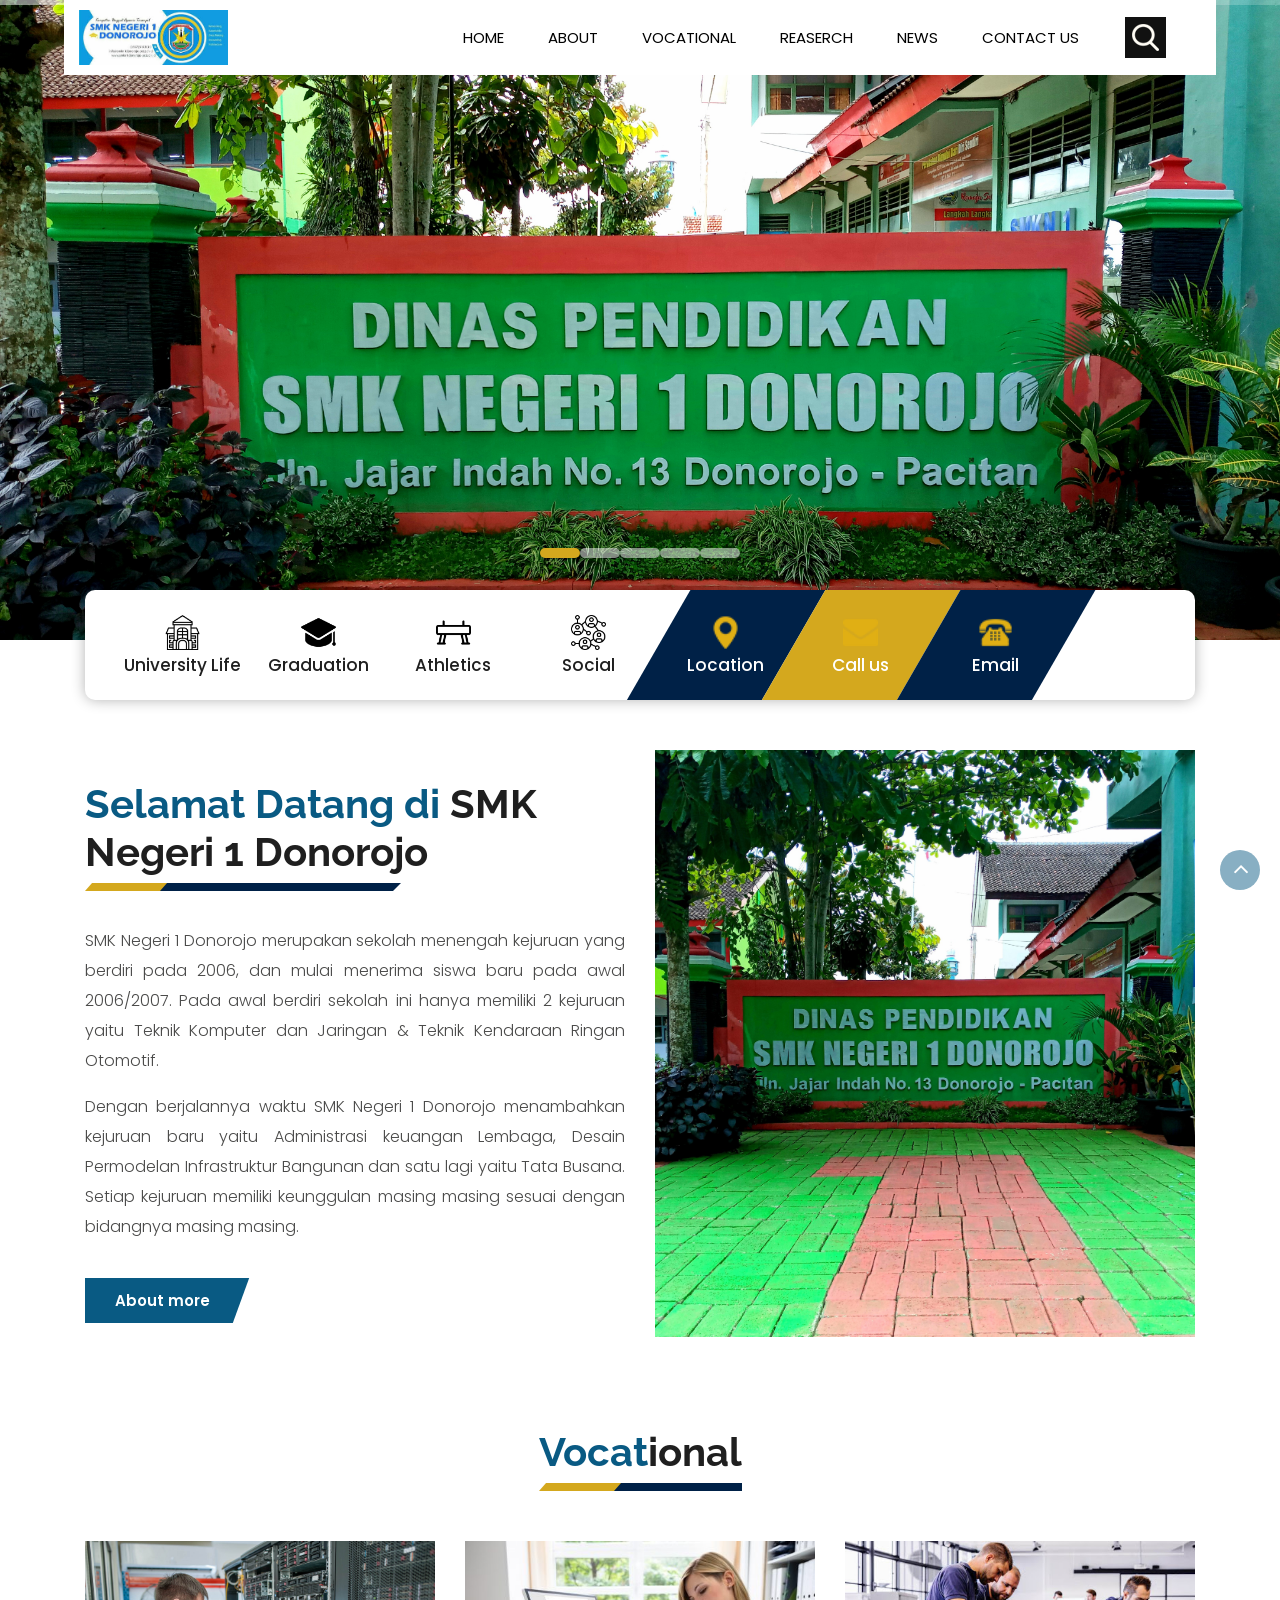
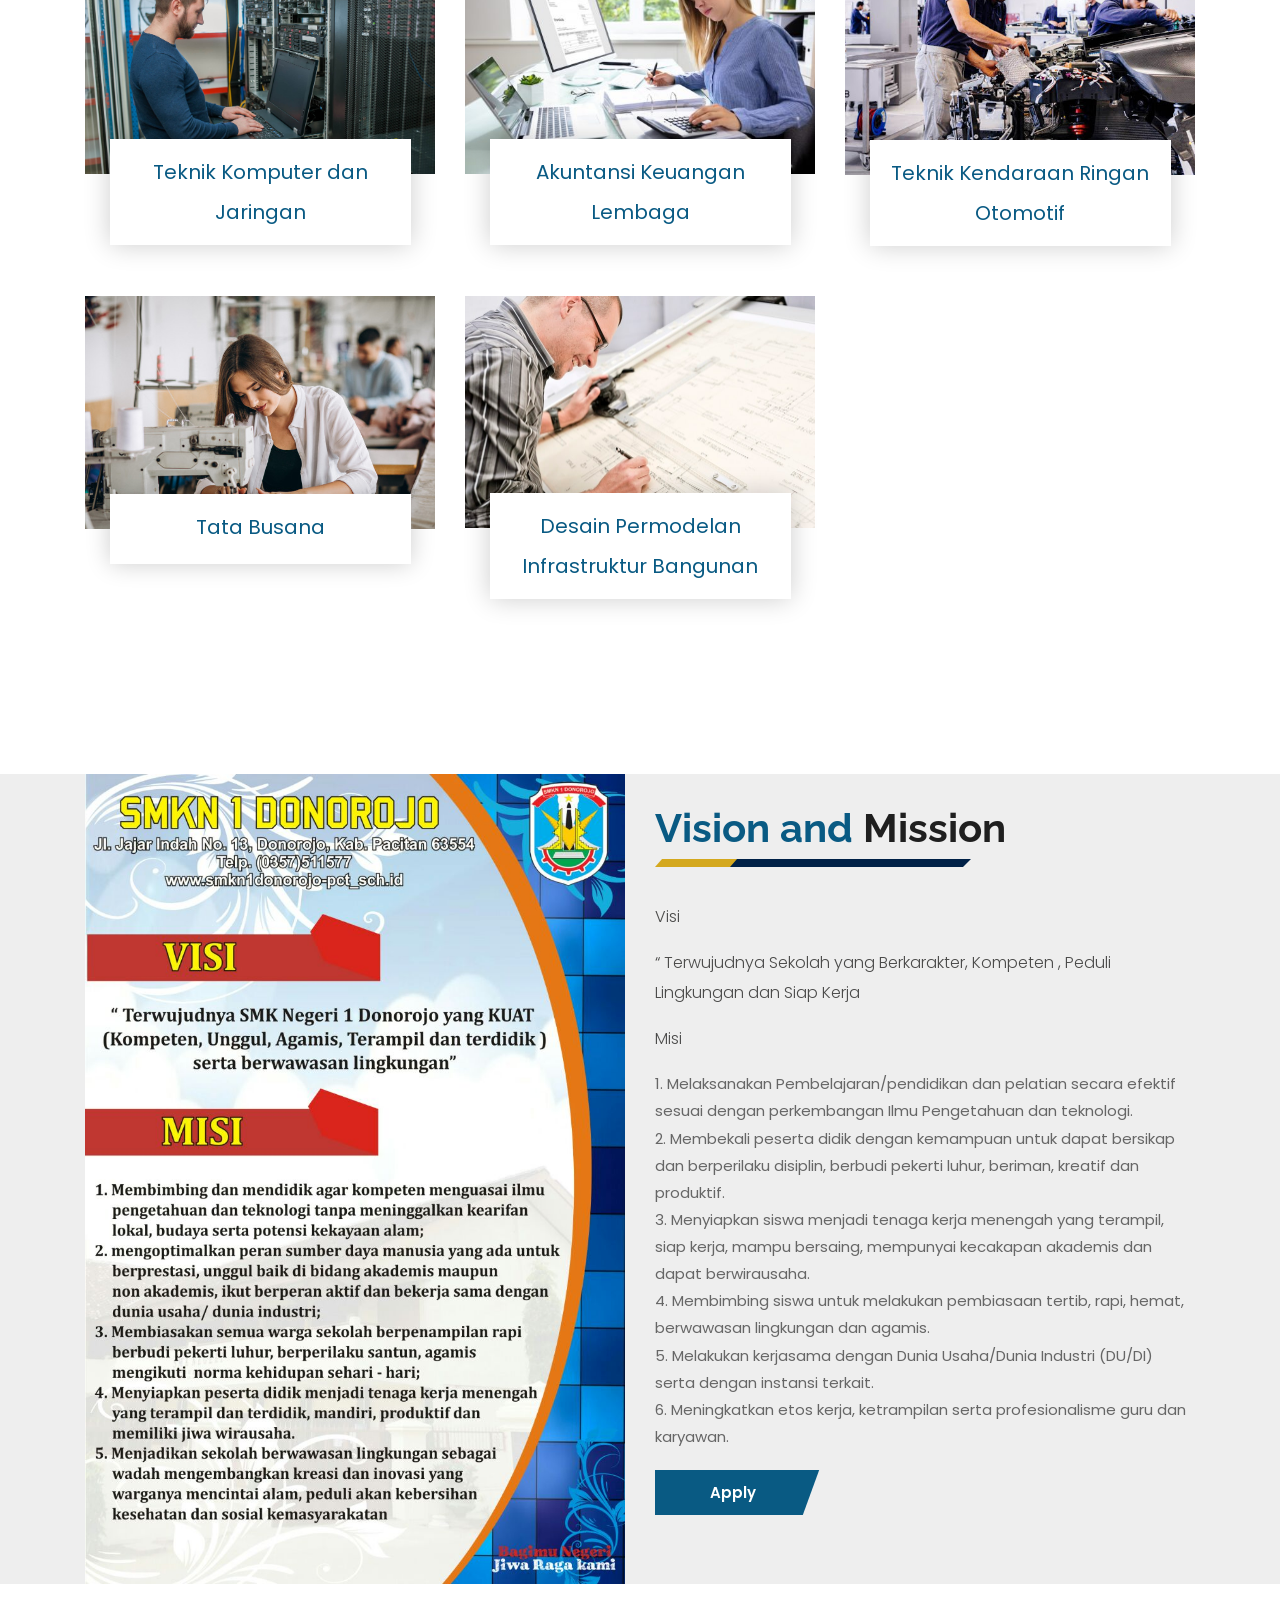
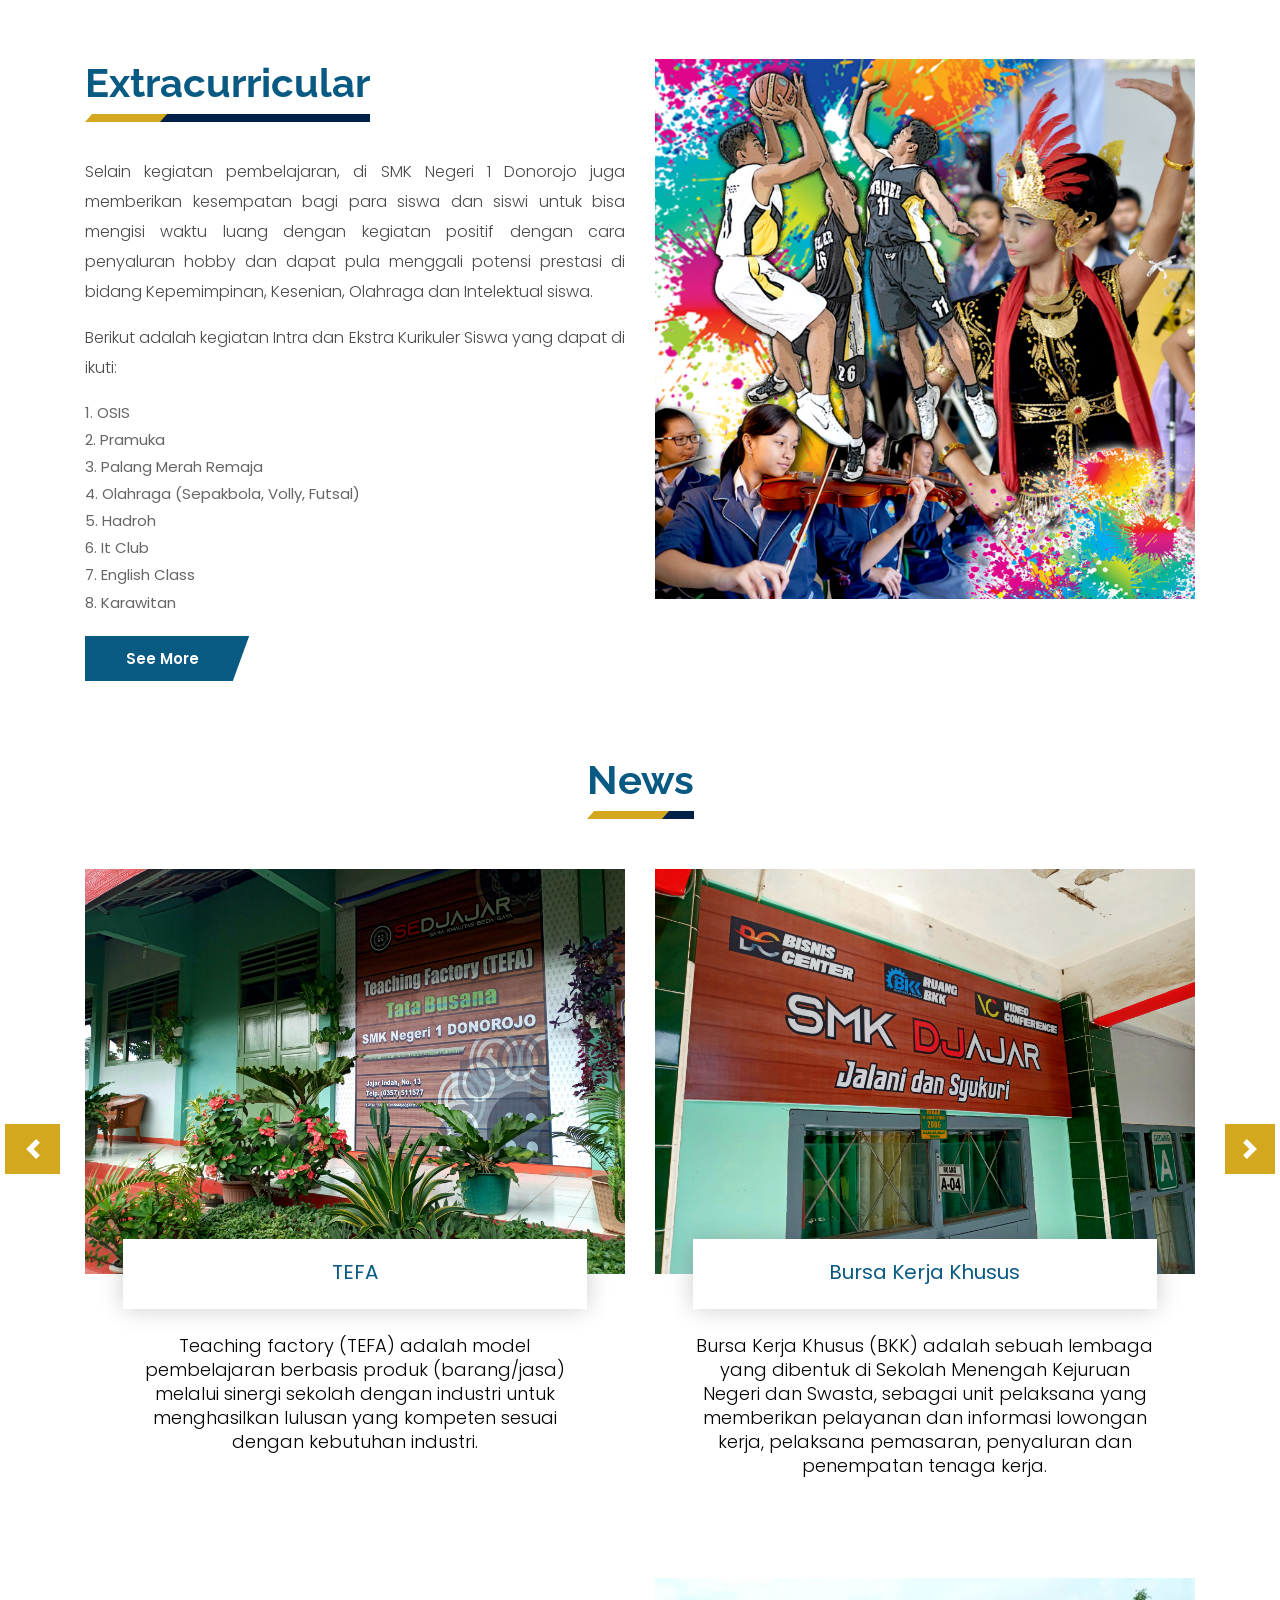
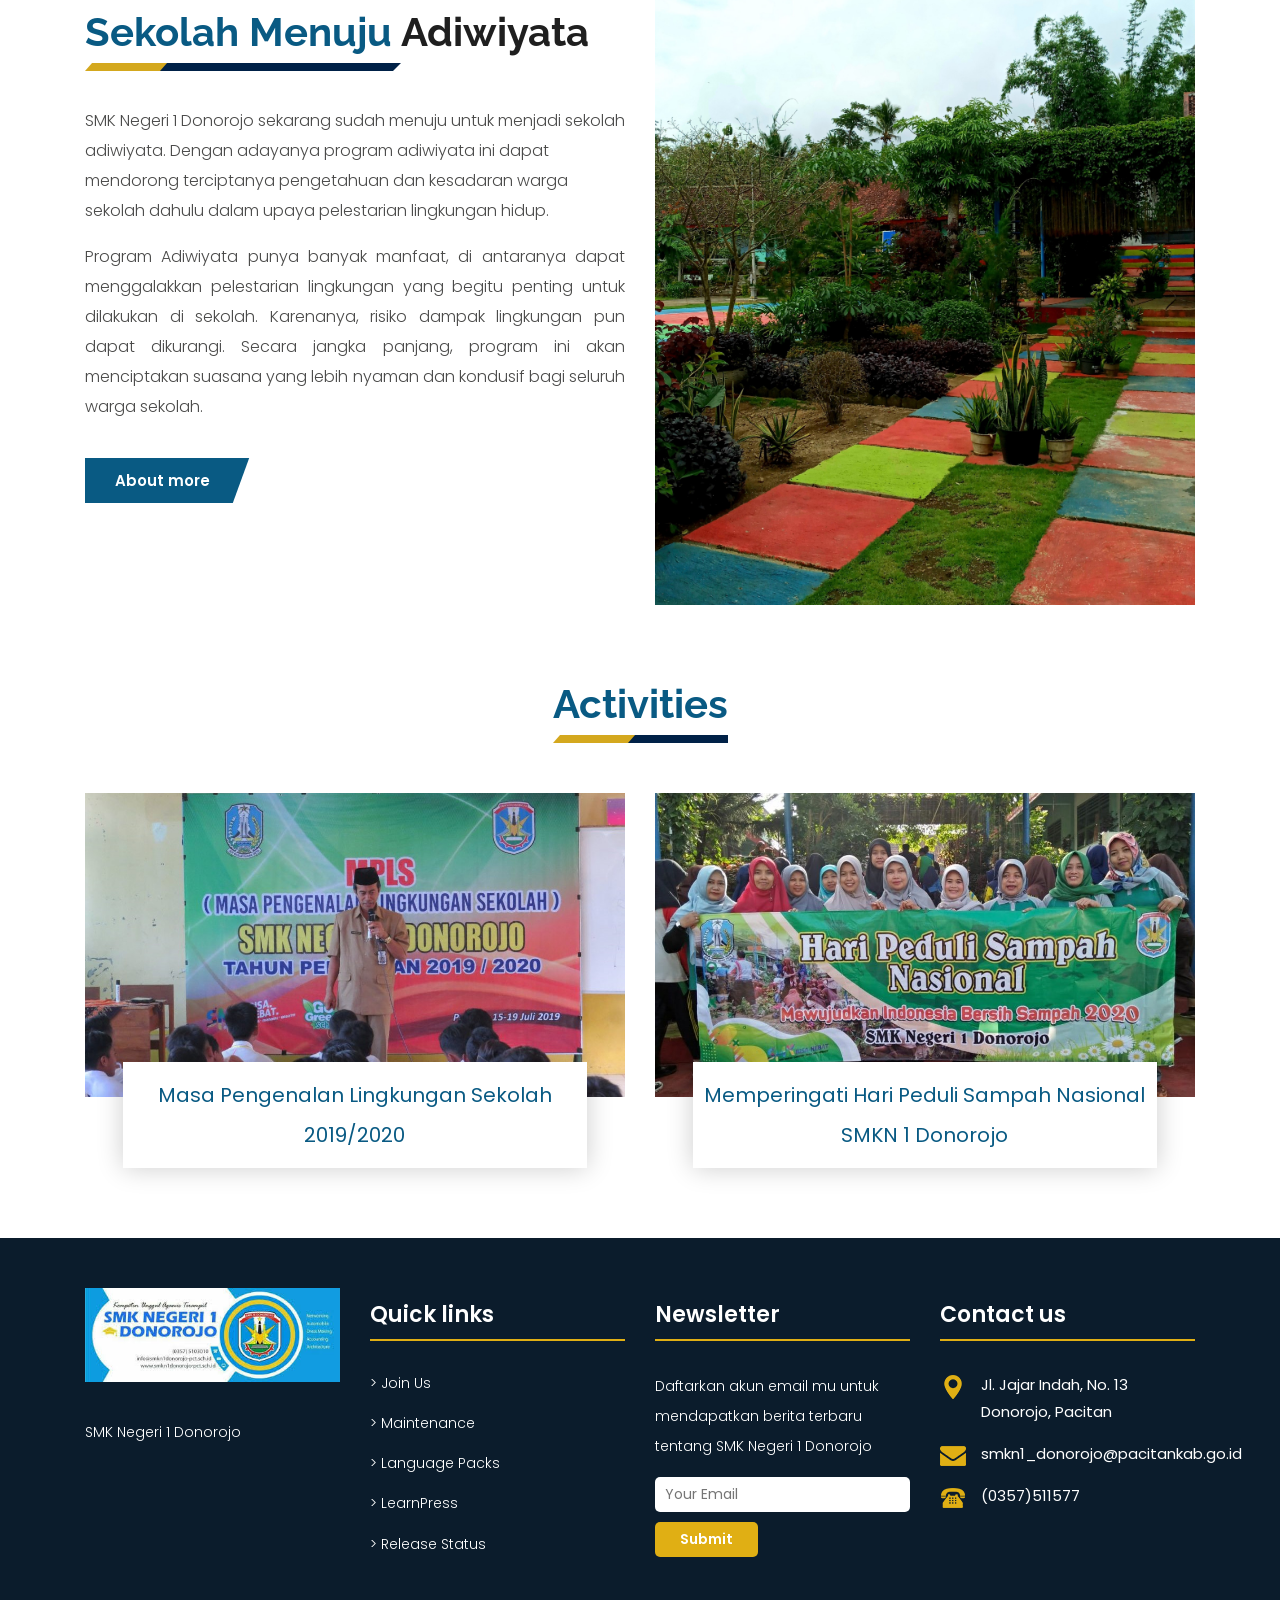
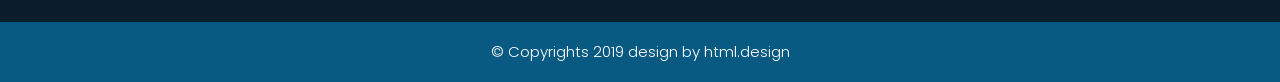
<file: index.html>
<!DOCTYPE html>
<html lang="en">
<!-- Basic -->

<head>
    <meta charset="utf-8">
    <meta http-equiv="X-UA-Compatible" content="IE=edge">

    <!-- Mobile Metas -->
    <meta name="viewport" content="width=device-width, minimum-scale=1.0, maximum-scale=1.0, user-scalable=no">

    <!-- Site Metas -->
    <title>SMK Negeri 1 Donorojo</title>
    <meta name="keywords" content="">
    <meta name="description" content="">
    <meta name="author" content="">

    <!-- Site Icons -->
    <link rel="shortcut icon" href="#" type="image/x-icon" />
    <link rel="apple-touch-icon" href="#" />

    <!-- Bootstrap CSS -->
    <link rel="stylesheet" href="css/bootstrap.min.css" />
    <!-- Pogo Slider CSS -->
    <link rel="stylesheet" href="css/pogo-slider.min.css" />
    <!-- Site CSS -->
    <link rel="stylesheet" href="css/style.css" />
    <!-- Responsive CSS -->
    <link rel="stylesheet" href="css/responsive.css" />
    <!-- Custom CSS -->
    <link rel="stylesheet" href="css/custom.css" />

    <!--[if lt IE 9]>
      <script src="https://oss.maxcdn.com/libs/html5shiv/3.7.0/html5shiv.js"></script>
      <script src="https://oss.maxcdn.com/libs/respond.js/1.4.2/respond.min.js"></script>
    <![endif]-->

</head>

<body id="home" data-spy="scroll" data-target="#navbar-wd" data-offset="98">

    <!-- LOADER -->
    <div id="preloader">
        <div class="loader">
            <img src="images/loader.gif" alt="#" />
        </div>
    </div>
    <!-- end loader -->
    <!-- END LOADER -->

    <!-- Start header -->
    <header class="top-header">
        <nav class="navbar header-nav navbar-expand-lg">
            <div class="container-fluid">
                <a class="navbar-brand" href="index.html"><img src="images/download.jpg" alt="image"></a>
                <button class="navbar-toggler" type="button" data-toggle="collapse" data-target="#navbar-wd" aria-controls="navbar-wd" aria-expanded="false" aria-label="Toggle navigation">
                    <span></span>
                    <span></span>
                    <span></span>
                </button>
                <div class="collapse navbar-collapse justify-content-end" id="navbar-wd">
                    <ul class="navbar-nav">
                        <li><a class="nav-link active" href="index.html">Home</a></li>
                        <li><a class="nav-link" href="about.html">About</a></li>
                        <li><a class="nav-link" href="#">Vocational</a></li>
                        <li><a class="nav-link" href="#">Reaserch</a></li>
						<li><a class="nav-link" href="#">News</a></li>
						<li><a class="nav-link" href="contact.html">Contact us</a></li>
                    </ul>
                </div>
                <div class="search-box">
                    <input type="text" class="search-txt" placeholder="Search">
                    <a class="search-btn">
                        <img src="images/search_icon.png" alt="#" />
                    </a>
                </div>
            </div>
        </nav>
    </header>
    <!-- End header -->

    <!-- Start Banner -->
    <div class="ulockd-home-slider">
        <div class="container-fluid">
            <div class="row">
                <div class="pogoSlider" id="js-main-slider">
                    <div class="pogoSlider-slide" style="background-image:url(images/bg1.jpg);">
                        <div class="container">
                            <div class="row">
                                <div class="col-md-12">
                                    <div class="slide_text">
                                        <!--<h3><span span class="theme_color2">Selamat Datang di</span></h3>
                                        <h4>Free Educations</h4>-->
                                        <br>
                                        <div class="full center">
										    <!--a class="contact_bt" href="about.html;">Start a Profil</a> -->
										</div>
                                    </div>
                                </div>
                            </div>
                        </div>
                    </div>
                    <div class="pogoSlider-slide" style="background-image:url(images/bg2.jpg);">
                        <div class="container">
                            <div class="row">
                                <div class="col-md-12">
                                    <div class="slide_text">
                                        <h3><span span class="theme_color">You only have know one thing</span><br>you can learn anything</h3>
                                        <h4>Passion for learning</h4>
                                        <br>
                                        <div class="full center">
										    <a class="contact_bt" href="about.html">Start a Profil</a>
										</div>
                                    </div>
                                </div>
                            </div>
                        </div>
                    </div>  
                    <div class="pogoSlider-slide" style="background-image:url(images/bg3.jpg);">
                        <div class="container">
                            <div class="row">
                                <div class="col-md-12">
                                    <div class="slide_text">
                                        <h3><span span class="theme_color"> </span><br> </h3>
                                        <h4> </h4>
                                        <br>
                                        <div class="full center">
										    <a class="contact_bt" href="about.html">Start a Profil</a>
										</div>
                                    </div>
                                </div>
                            </div>
                        </div>
                    </div>
                    <div class="pogoSlider-slide" style="background-image:url(images/bg4.jpg);">
                        <div class="container">
                            <div class="row">
                                <div class="col-md-12">
                                    <div class="slide_text">
                                        !--<h3><span span class="theme_color">Ing Ngarso Sung Tulodho</span><br>Ing Madya Mangun Karso</h3>
                                        <h4>Tut Wuri Handayani</h4>
                                        <br>
                                        <div class="full center">
										    <a class="contact_bt" href="about.html">Start a Profil</a>
										</div>
                                    </div>
                                </div>
                            </div>
                        </div>
                    </div>
                    <div class="pogoSlider-slide" style="background-image:url(images/bg5.jpg);">
                        <div class="container">
                            <div class="row">
                                <div class="col-md-12">
                                    <div class="slide_text">
                                        <h3><span span class="theme_color">You only have know one thing</span><br>you can learn anything</h3>
                                        <h4>Passion for learning</h4>
                                        <br>
                                        <div class="full center">
										    <a class="contact_bt" href="about.html">Start a Profil</a>
										</div>
                                    </div>
                                </div>
                            </div>
                        </div>
                    </div>
                </div>
                <!-- .pogoSlider -->
            </div>
        </div>
    </div>
    <!-- End Banner -->
    <!-- section -->
	<div class="section tabbar_menu">
	   <div class="container">
	      <div class="row">
		      <div class="col-md-12">
			     <div class="tab_menu">
				    <ul>
					   <li><a href="#"><span class="icon"><img src="images/i1.png" alt="#" /></span><span>University Life</span></a></li>
					   <li><a href="#"><span class="icon"><img src="images/i2.png" alt="#" /></span><span>Graduation</span></a></li>
					   <li><a href="#"><span class="icon"><img src="images/i3.png" alt="#" /></span><span>Athletics</span></a></li>
					   <li><a href="#"><span class="icon"><img src="images/i4.png" alt="#" /></span><span>Social</span></a></li>
					   <li><a href="#"><span class="icon"><img src="images/i5.png" alt="#" /></span><span>Location</span></a></li>
					   <li><a href="#"><span class="icon"><img src="images/i6.png" alt="#" /></span><span>Call us</span></a></li>
					   <li><a href="#"><span class="icon"><img src="images/i7.png" alt="#" /></span><span>Email</span></a></li>
					</ul>
				 </div>
			  </div>
		  </div>
	   </div>
	</div>
	<!-- end section -->
	<!-- section -->
    <div class="section margin-top_50">
        <div class="container">
            <div class="row">
                <div class="col-md-6 layout_padding_2">
                    <div class="full">
                        <div class="heading_main text_align_left">
						   <h2><span>Selamat Datang di</span> SMK Negeri 1 Donorojo</h2>
                        </div>
						<div class="full">
						  <p class="justify">SMK Negeri 1 Donorojo merupakan sekolah menengah kejuruan yang berdiri pada 2006, dan mulai menerima siswa baru pada awal 2006/2007. Pada awal berdiri sekolah ini hanya memiliki 2 kejuruan yaitu Teknik Komputer dan Jaringan & Teknik Kendaraan Ringan Otomotif.</p>
                            <p class="justify"> Dengan berjalannya waktu SMK Negeri 1 Donorojo menambahkan kejuruan baru yaitu Administrasi keuangan Lembaga, Desain Permodelan Infrastruktur Bangunan dan satu lagi yaitu Tata Busana. Setiap kejuruan memiliki keunggulan masing masing sesuai dengan bidangnya masing masing.</p>
						</div>
						<div class="full">
						   <a class="hvr-radial-out button-theme" href="about.html">About more</a>
						</div>
                    </div>
                </div>
				<div class="col-md-6">
                    <div class="full">
                        <img src="images/smk2.jpg" alt="#" />
                    </div>
                </div>
            </div>
        </div>
    </div>
	<!-- end section -->
	<!-- section -->
    <div class="section layout_padding">
        <div class="container">
            <div class="row">
                <div class="col-md-12">
                    <div class="full">
                        <div class="heading_main text_align_center">
						   <h2><span>Vocat</span>ional</h2>
                        </div>
					  </div>
                </div>
				<div class="col-md-4">
                    <div class="full blog_img_popular">
                       <img class="img-responsive" src="images/tkj.jpg" alt="#" /> 
					   <h4>Teknik Komputer dan Jaringan</h4>
                    </div>
                </div>
				<div class="col-md-4">
                    <div class="full blog_img_popular">
                        <img class="img-responsive" src="images/akl.jpg" alt="#" />
						<h4>Akuntansi Keuangan Lembaga</h4>
                    </div>
                </div>
				<div class="col-md-4">
                    <div class="full blog_img_popular">
                        <img class="img-responsive" src="images/tkr.jpg" alt="#" />
						<h4>Teknik Kendaraan Ringan Otomotif</h4>
                    </div>
                </div>
                <div class="col-md-4">
                    <div class="full blog_img_popular">
                        <img class="img-responsive" src="images/tbs.jpg" alt="#" />
						<h4>Tata Busana</h4>
                    </div>
                </div>
                <div class="col-md-4">
                    <div class="full blog_img_popular">
                        <img class="img-responsive" src="images/dpib.jpg" alt="#" />
						<h4>Desain Permodelan Infrastruktur Bangunan</h4>
                    </div>
                </div>
            </div>
        </div>
    </div>
	<!-- end section -->
	<!-- section -->
    <div class="section margin-top_50 silver_bg">
        <div class="container">
            <div class="row">
			    <div class="col-md-6">
                    <div class="full float-right_img">
                        <img src="images/visi.jpg" alt="#" />
                    </div>
                </div>
                <div class="col-md-6 layout_padding_2">
                    <div class="full">
                        <div class="heading_main text_align_left">
						   <h2><span>Vision and</span> Mission</h2>
                        </div>
						<div class="full">
                          <p>Visi</p>
                          <p>“ Terwujudnya Sekolah yang Berkarakter,  Kompeten , Peduli Lingkungan  dan Siap Kerja</p>
                          <p>Misi</p>
                          <ul>
                              <li><a>1. Melaksanakan Pembelajaran/pendidikan dan pelatian secara efektif sesuai dengan perkembangan Ilmu Pengetahuan dan teknologi.</a></li>
                              <li><a>2. Membekali peserta didik dengan kemampuan untuk dapat bersikap dan berperilaku disiplin, berbudi pekerti luhur, beriman, kreatif dan produktif.</a></li>
                              <li><a>3. Menyiapkan siswa menjadi tenaga kerja menengah yang terampil, siap kerja, mampu bersaing, mempunyai kecakapan akademis dan dapat berwirausaha.</a></li>
                              <li><a>4. Membimbing siswa untuk melakukan pembiasaan tertib, rapi, hemat, berwawasan lingkungan dan agamis.</a></li>
                              <li><a>5. Melakukan kerjasama dengan Dunia Usaha/Dunia Industri (DU/DI) serta dengan instansi terkait.</a></li>
                              <li><a>6. Meningkatkan etos kerja, ketrampilan serta profesionalisme guru dan karyawan.</a></li>
                          </ul>
						</div>
						<div class="full">
						   <a class="hvr-radial-out button-theme" href="#">Apply</a>
						</div>
                    </div>
                </div>
			</div>
        </div>
    </div>
	<!-- end section -->
	<!-- section -->
    <div class="section layout_padding padding_bottom-0">
        <div class="container">
            <div class="row">
                <div class="col-md-6">
                    <div class="full">
                        <div class="heading_main text_align_left">
						   <h2><span>Extracurricular</span></h2>
                        </div>
						<div class="full">
                          <p class="justify">Selain kegiatan pembelajaran, di SMK Negeri 1 Donorojo juga memberikan kesempatan bagi para siswa dan siswi untuk bisa mengisi waktu luang dengan kegiatan positif dengan cara penyaluran hobby dan dapat pula menggali potensi prestasi di bidang Kepemimpinan, Kesenian, Olahraga dan Intelektual siswa.</p>
                          <p class="justify">Berikut adalah kegiatan Intra dan Ekstra Kurikuler Siswa yang dapat di ikuti:</p>
                          <ol>
                              <li><a>1. OSIS</a></li>
                              <li><a>2. Pramuka</a></li>
                              <li><a>3. Palang Merah Remaja</a></li>
                              <li><a>4. Olahraga (Sepakbola, Volly, Futsal)</a></li>
                              <li><a>5. Hadroh</a></li>
                              <li><a>6. It Club</a></li>
                              <li><a>7. English Class</a></li>
                              <li><a>8. Karawitan</a></li>
                          </ol>
						</div>
						<div class="full">
						   <a class="hvr-radial-out button-theme" href="#">See More</a>
						</div>
                    </div>
                </div>
				<div class="col-md-6">
                    <div class="full">
                        <img class="img-responsive" src="images/Ekstra.jpg" alt="#" />
                    </div>
                </div>
            </div>
        </div>
    </div>
	<!-- end section -->
	<!-- section -->
    <div class="section layout_padding padding_bottom-0">
        <div class="container">
            <div class="row">
                <div class="col-md-12">
                    <div class="full">
                        <div class="heading_main text_align_center">
						   <h2><span>News</span></h2>
                        </div>
					  </div>
                </div>
			  </div>
               <div class="row">
                <div class="col-lg-12">
                    <div id="demo" class="carousel slide" data-ride="carousel">

                        <!-- The slideshow -->
                        <div class="carousel-inner">
                            <div class="carousel-item active">
                                <div class="row">
                                    <div class="col-lg-6 col-md-6 col-sm-12">
									   <div class="full blog_img_popular">
                                          <img class="img-responsive" src="images/tefa.jpg" alt="#" />
										  <h4>TEFA</h4>
										  <p>Teaching factory (TEFA) adalah model pembelajaran berbasis produk (barang/jasa) melalui sinergi sekolah dengan industri untuk menghasilkan lulusan yang kompeten sesuai dengan kebutuhan industri.</p>
										</div>
                                    </div>
                                    <div class="col-lg-6 col-md-6 col-sm-12">
                                        <div class="full blog_img_popular">
                                          <img class="img-responsive" src="images/bkk.jpg" alt="#" />
										  <h4>Bursa Kerja Khusus</h4>
										  <p class="justify">Bursa Kerja Khusus (BKK) adalah sebuah lembaga yang dibentuk di Sekolah Menengah Kejuruan Negeri dan Swasta, sebagai unit pelaksana yang memberikan pelayanan dan informasi lowongan kerja, pelaksana pemasaran, penyaluran dan penempatan tenaga kerja.</p>
										</div>
                                    </div>
                                </div>
                            </div>
                            <div class="carousel-item">
                                <div class="row">
                                    <div class="col-lg-6 col-md-6 col-sm-12">
									   <div class="full blog_img_popular">
                                          <img class="img-responsive" src="images/isp.jpg" alt="#" />
										  <h4>ISP Sedjajar.net</h4>
                                          <p>ISP Sedjajar.net adalah jasa Penyedia Layanan Jaringan Internet berbasis wired dan wireless.</p>
                                          <p class="justify">ISP Sedjajar.net memberikan kemudahan bagi masyarakat sekitar yang membutuhkan akses internet tetapi dengan harga terjangkau.</p>
										</div>
                                    </div>
                                    <div class="col-lg-6 col-md-6 col-sm-12">
                                        <div class="full blog_img_popular">
                                          <img class="img-responsive" src="images/pilketos.jpg" alt="#" />
										  <h4>Pilketos Online</h4>
                                          <p>Karena pandemi Covid-19 Osis beserta rekan TKJ membuat acara yang belum pernah dilakukan yaitu Pemilihan Ketua Osis Berbasi online.</p>
                                          <p class="justify">Dengan adanya Pilketos secara online memudahkan para pelajar untuk memberikan aspirasi walaupun berada si situasi seperti ini.</p>
										</div>
                                    </div>
                                </div>
                            </div>
                        </div>

                        <!-- Left and right controls -->
                        <a class="carousel-control-prev" href="#demo" data-slide="prev">
                            <span class="carousel-control-prev-icon"></span>
                        </a>
                        <a class="carousel-control-next" href="#demo" data-slide="next">
                            <span class="carousel-control-next-icon"></span>
                        </a>

                    </div>
                </div>

            </div>			  
           </div>
        </div>
    <!-- end section -->
    <!-- section -->
    <div class="section margin-top_50">
        <div class="container">
            <div class="row">
                <div class="col-md-6 layout_padding_2">
                    <div class="full">
                        <div class="heading_main text_align_left">
						   <h2><span>Sekolah Menuju</span> Adiwiyata</h2>
                        </div>
						<div class="full">
						  <p>SMK Negeri 1 Donorojo sekarang sudah menuju untuk menjadi sekolah adiwiyata. Dengan adayanya program adiwiyata ini dapat mendorong terciptanya pengetahuan dan kesadaran warga sekolah dahulu dalam upaya pelestarian lingkungan hidup.</p>
                            <p class="justify">Program Adiwiyata punya banyak manfaat, di antaranya dapat menggalakkan pelestarian lingkungan yang begitu penting untuk dilakukan di sekolah. Karenanya, risiko dampak lingkungan pun dapat dikurangi. Secara jangka panjang, program ini akan menciptakan suasana yang lebih nyaman dan kondusif bagi seluruh warga sekolah.</p>
                        <p></p>
                        </div>
						<div class="full">
						   <a class="hvr-radial-out button-theme" href="about.html">About more</a>
						</div>
                    </div>
                </div>
				<div class="col-md-6">
                    <div class="full">
                        <img src="images/adiwiyata1.jpg" alt="#" />
                    </div>
                </div>
            </div>
        </div>
    </div>
	<!-- end section -->
        <!-- section -->
        <div class="section layout_padding padding_bottom-0">
            <div class="container">
                <div class="row">
                    <div class="col-md-12">
                        <div class="full">
                            <div class="heading_main text_align_center">
                               <h2><span>Activities</span></h2>
                            </div>
                          </div>
                    </div>
                  </div>
                   <div class="row">
                    <div class="col-lg-12">
                        <div id="demo" class="carousel slide" data-ride="carousel">
    
                            <!-- The slideshow -->
                            <div class="carousel-inner">
                                <div class="carousel-item active">
                                    <div class="row">
                                        <div class="col-lg-6 col-md-6 col-sm-12">
                                           <div class="full blog_img_popular">
                                              <img class="img-responsive" src="images/a1.jpg" alt="#" />
                                              <h4>Masa Pengenalan Lingkungan Sekolah 2019/2020</h4>
                                            </div>
                                        </div>
                                        <div class="col-lg-6 col-md-6 col-sm-12">
                                            <div class="full blog_img_popular">
                                              <img class="img-responsive" src="images/a2.jpg" alt="#" />
                                              <h4>Memperingati Hari Peduli Sampah Nasional SMKN 1 Donorojo </h4>
                                            </div>
                                        </div>
                                    </div>
                                </div>
                                <div class="carousel-item">
                                    <div class="row">
                                        <div class="col-lg-6 col-md-6 col-sm-12">
                                           <div class="full blog_img_popular">
                                              <img class="img-responsive" src="images/a3.jpg" alt="#" />
                                              <h4>Memperingati World Cleanup Day Indonesia 2019</h4>
                                            </div>
                                        </div>
                                        <div class="col-lg-6 col-md-6 col-sm-12">
                                            <div class="full blog_img_popular">
                                              <img class="img-responsive" src="images/a4.jpg" alt="#" />
                                              <h4>Pemberian bantuan air bagi dusun yang membutuhkan air bersih</h4>
                                            </div>
                                        </div>
                                    </div>
                                </div>
                                <div class="carousel-item">
                                    <div class="row">
                                        <div class="col-lg-6 col-md-6 col-sm-12">
                                           <div class="full blog_img_popular">
                                              <img class="img-responsive" src="images/a5.jpeg" alt="#" />
                                              <h4>Pemberian penghargaan bagi Juara Pertama Futsal PI cabang Pacitan</h4>
                                            </div>
                                        </div>
                                        <div class="col-lg-6 col-md-6 col-sm-12">
                                            <div class="full blog_img_popular">
                                              <img class="img-responsive" src="images/a6.jpeg" alt="#" />
                                              <h4>Gerakan Sejuta Masker Untuk Indonesia</h4>
                                            </div>
                                        </div>
                                    </div>
                                </div>
                                <div class="carousel-item">
                                    <div class="row">
                                        <div class="col-lg-6 col-md-6 col-sm-12">
                                           <div class="full blog_img_popular">
                                              <img class="img-responsive" src="images/a7.jpg" alt="#" />
                                              <h4>Kegiatan Ultah SMK Negeri 1 Donorojo ke 13 tahun</h4>
                                            </div>
                                        </div>
                                        <div class="col-lg-6 col-md-6 col-sm-12">
                                            <div class="full blog_img_popular">
                                              <img class="img-responsive" src="images/a8.jpg" alt="#" />
                                              <h4>Masa Pengenalan Lingkungan Sekolah Secara Daring 2020</h4>
                                            </div>
                                        </div>
                                    </div>
                                </div>
                                <div class="carousel-item">
                                    <div class="row">
                                        <div class="col-lg-6 col-md-6 col-sm-12">
                                           <div class="full blog_img_popular">
                                              <img class="img-responsive" src="images/a9.jpeg" alt="#" />
                                              <h4>Kepala Sekolah SMK Negeri 1 Donorojo Memperingati hari santri 2020</h4>
                                            </div>
                                        </div>
                                        <div class="col-lg-6 col-md-6 col-sm-12">
                                            <div class="full blog_img_popular">
                                              <img class="img-responsive" src="images/a10.jpeg" alt="#" />
                                              <h4>Uji coba tatap muka dengan tetap memperhatikan protocol kesehatan.</h4>
                                            </div>
                                        </div>
                                    </div>
                                </div>
                                <div class="carousel-item">
                                    <div class="row">
                                        <div class="col-lg-6 col-md-6 col-sm-12">
                                           <div class="full blog_img_popular">
                                              <img class="img-responsive" src="images/a11.jpg" alt="#" />
                                              <h4>Kunjungan Bupati Pacitan pembuatan masker oleh peserta didik SMK Negeri 1 Donorojo</h4>
                                            </div>
                                        </div>
                                        <div class="col-lg-6 col-md-6 col-sm-12">
                                            <div class="full blog_img_popular">
                                              <img class="img-responsive" src="images/a12.jpg" alt="#" />
                                              <h4>Kunjungan Bupati Pacitan pembuatan masker oleh peserta didik SMK Negeri 1 Donorojo</h4>
                                            </div>
                                        </div>
                                    </div>
                                </div>
                            </div>
                        </div>
                    </div>
    
                </div>			  
               </div>
            </div>
        <!-- end section -->
    <!-- Start Footer -->
    <footer class="footer-box">
        <div class="container">
		
		   <div class="row">
		   
		      <div class="col-xs-12 col-sm-6 col-md-6 col-lg-3">
			     <div class="footer_blog">
				    <div class="full margin-bottom_30">
					   <img src="images/download.jpg" alt="#" />
					 </div>
					 <div class="full white_fonts">
					    <p>SMK Negeri 1 Donorojo</p>
					 </div>
				 </div>
			  </div>
			  
			  <div class="col-xs-12 col-sm-6 col-md-6 col-lg-3">
			       <div class="footer_blog footer_menu white_fonts">
						    <h3>Quick links</h3>
						    <ul> 
							  <li><a href="#">> Join Us</a></li>
							  <li><a href="#">> Maintenance</a></li>
							  <li><a href="#">> Language Packs</a></li>
							  <li><a href="#">> LearnPress</a></li>
							  <li><a href="#">> Release Status</a></li>
							</ul>
						 </div>
				 </div>
				 
				 <div class="col-xs-12 col-sm-6 col-md-6 col-lg-3">
				 <div class="footer_blog full white_fonts">
						     <h3>Newsletter</h3>
							 <p>Daftarkan akun email mu untuk mendapatkan berita terbaru tentang SMK Negeri 1 Donorojo</p>
							 <div class="newsletter_form">
							    <form action="index.html">
								   <input type="email" placeholder="Your Email" name="#" required />
								   <button>Submit</button>
								</form>
							 </div>
						 </div>
					</div>	 
			  
			  <div class="col-xs-12 col-sm-6 col-md-6 col-lg-3">
				 <div class="footer_blog full white_fonts">
						     <h3>Contact us</h3>
							 <ul class="full">
							   <li><img src="images/i5.png"><span>Jl. Jajar Indah, No. 13<br>Donorojo, Pacitan</span></li>
							   <li><img src="images/i6.png"><span>smkn1_donorojo@pacitankab.go.id</span></li>
							   <li><img src="images/i7.png"><span>(0357)511577</span></li>
							 </ul>
						 </div>
					</div>	 
			  
		   </div>
		
        </div>
    </footer>
    <!-- End Footer -->

    <div class="footer_bottom">
        <div class="container">
            <div class="row">
                <div class="col-12">
                    <p class="crp">© Copyrights 2019 design by html.design</p>
                </div>
            </div>
        </div>
    </div>

    <a href="#" id="scroll-to-top" class="hvr-radial-out"><i class="fa fa-angle-up"></i></a>

    <!--teks alignt-->
    <style type="text/css">
		.left    { text-align: left;}
		.right   { text-align: right;}
		.center  { text-align: center;}
		.justify { text-align: justify;}
	 </style>
    <!-- ALL JS FILES -->
    <script src="js/jquery.min.js"></script>
	<script src="js/popper.min.js"></script>
    <script src="js/bootstrap.min.js"></script>
    <!-- ALL PLUGINS -->
    <script src="js/jquery.magnific-popup.min.js"></script>
    <script src="js/jquery.pogo-slider.min.js"></script>
    <script src="js/slider-index.js"></script>
    <script src="js/smoothscroll.js"></script>
    <script src="js/form-validator.min.js"></script>
    <script src="js/contact-form-script.js"></script>
    <script src="js/isotope.min.js"></script>
    <script src="js/images-loded.min.js"></script>
    <script src="js/custom.js"></script>
	<script>
	/* counter js */

(function ($) {
	$.fn.countTo = function (options) {
		options = options || {};
		
		return $(this).each(function () {
			// set options for current element
			var settings = $.extend({}, $.fn.countTo.defaults, {
				from:            $(this).data('from'),
				to:              $(this).data('to'),
				speed:           $(this).data('speed'),
				refreshInterval: $(this).data('refresh-interval'),
				decimals:        $(this).data('decimals')
			}, options);
			
			// how many times to update the value, and how much to increment the value on each update
			var loops = Math.ceil(settings.speed / settings.refreshInterval),
				increment = (settings.to - settings.from) / loops;
			
			// references & variables that will change with each update
			var self = this,
				$self = $(this),
				loopCount = 0,
				value = settings.from,
				data = $self.data('countTo') || {};
			
			$self.data('countTo', data);
			
			// if an existing interval can be found, clear it first
			if (data.interval) {
				clearInterval(data.interval);
			}
			data.interval = setInterval(updateTimer, settings.refreshInterval);
			
			// initialize the element with the starting value
			render(value);
			
			function updateTimer() {
				value += increment;
				loopCount++;
				
				render(value);
				
				if (typeof(settings.onUpdate) == 'function') {
					settings.onUpdate.call(self, value);
				}
				
				if (loopCount >= loops) {
					// remove the interval
					$self.removeData('countTo');
					clearInterval(data.interval);
					value = settings.to;
					
					if (typeof(settings.onComplete) == 'function') {
						settings.onComplete.call(self, value);
					}
				}
			}
			
			function render(value) {
				var formattedValue = settings.formatter.call(self, value, settings);
				$self.html(formattedValue);
			}
		});
	};
	
	$.fn.countTo.defaults = {
		from: 0,               // the number the element should start at
		to: 0,                 // the number the element should end at
		speed: 1000,           // how long it should take to count between the target numbers
		refreshInterval: 100,  // how often the element should be updated
		decimals: 0,           // the number of decimal places to show
		formatter: formatter,  // handler for formatting the value before rendering
		onUpdate: null,        // callback method for every time the element is updated
		onComplete: null       // callback method for when the element finishes updating
	};
	
	function formatter(value, settings) {
		return value.toFixed(settings.decimals);
	}
}(jQuery));

jQuery(function ($) {
  // custom formatting example
  $('.count-number').data('countToOptions', {
	formatter: function (value, options) {
	  return value.toFixed(options.decimals).replace(/\B(?=(?:\d{3})+(?!\d))/g, ',');
	}
  });
  
  // start all the timers
  $('.timer').each(count);  
  
  function count(options) {
	var $this = $(this);
	options = $.extend({}, options || {}, $this.data('countToOptions') || {});
	$this.countTo(options);
  }
});
	</script>
</body>

</html>
</file>
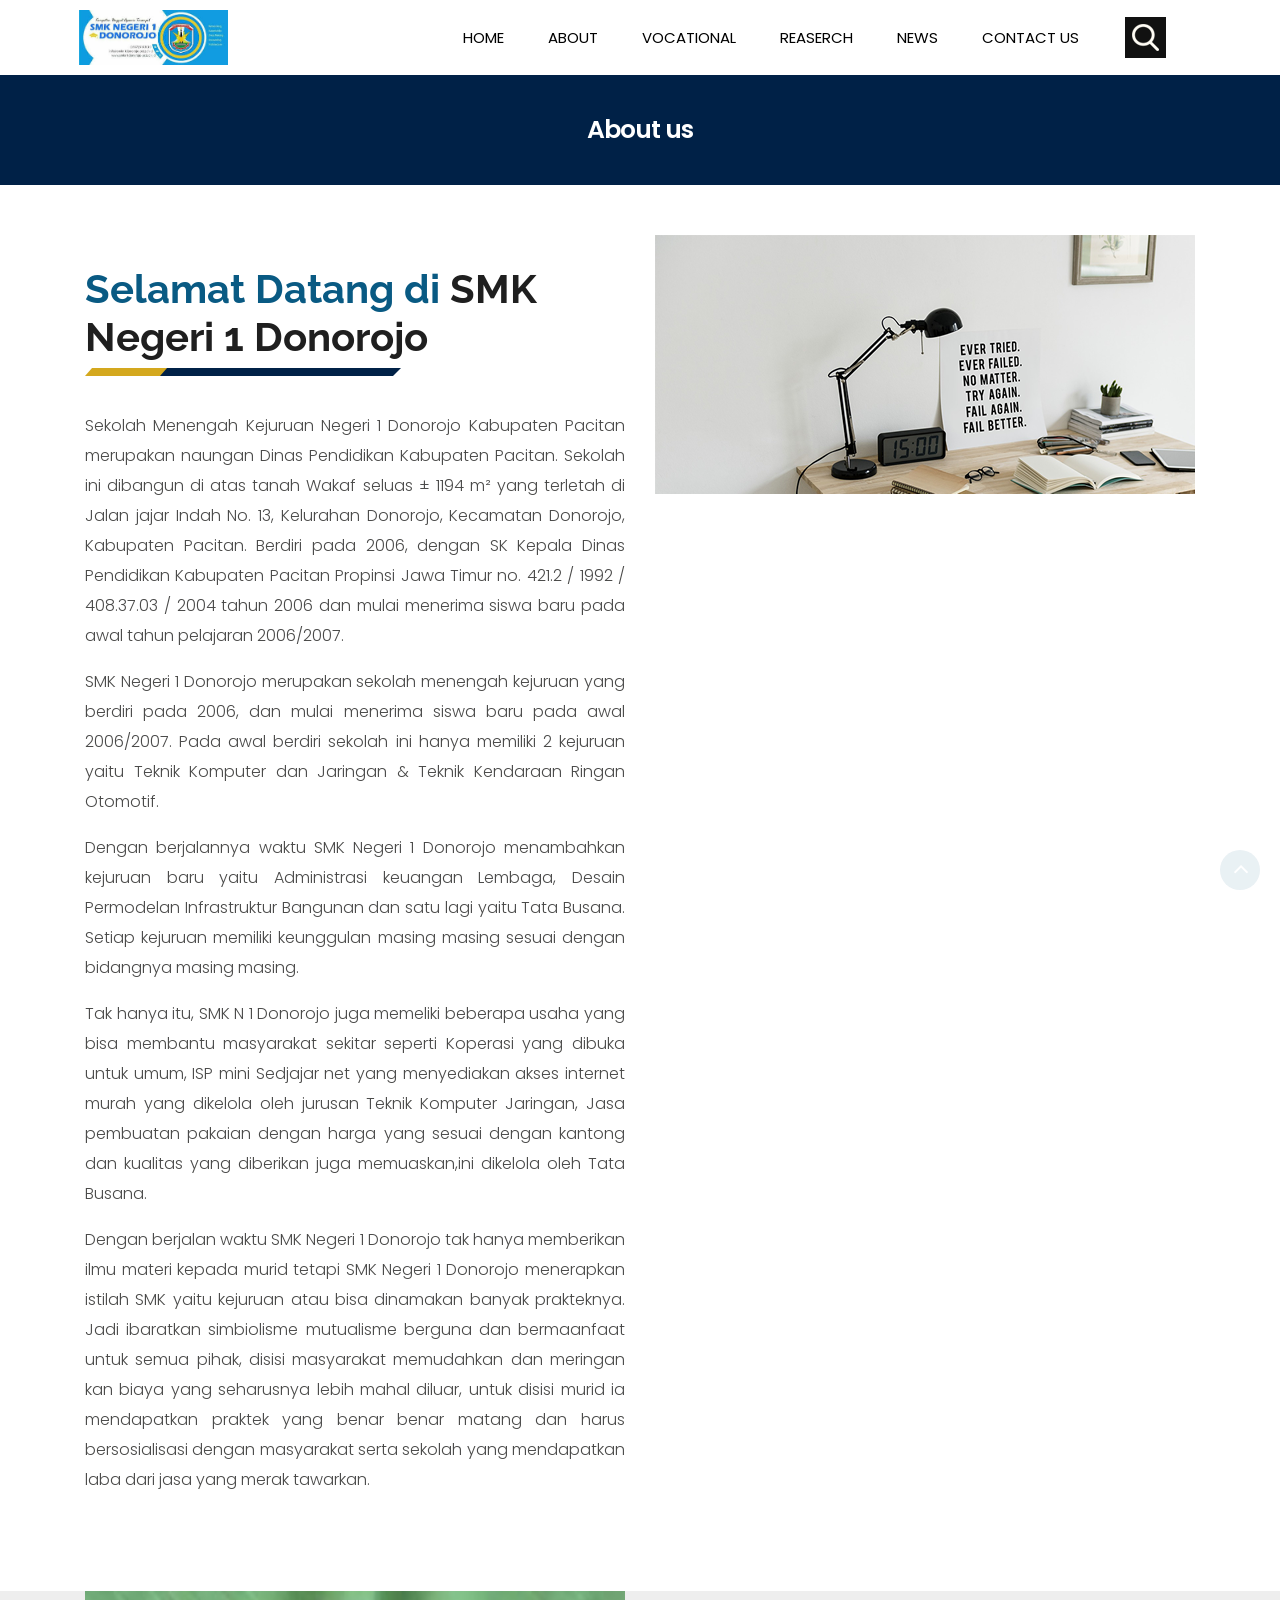
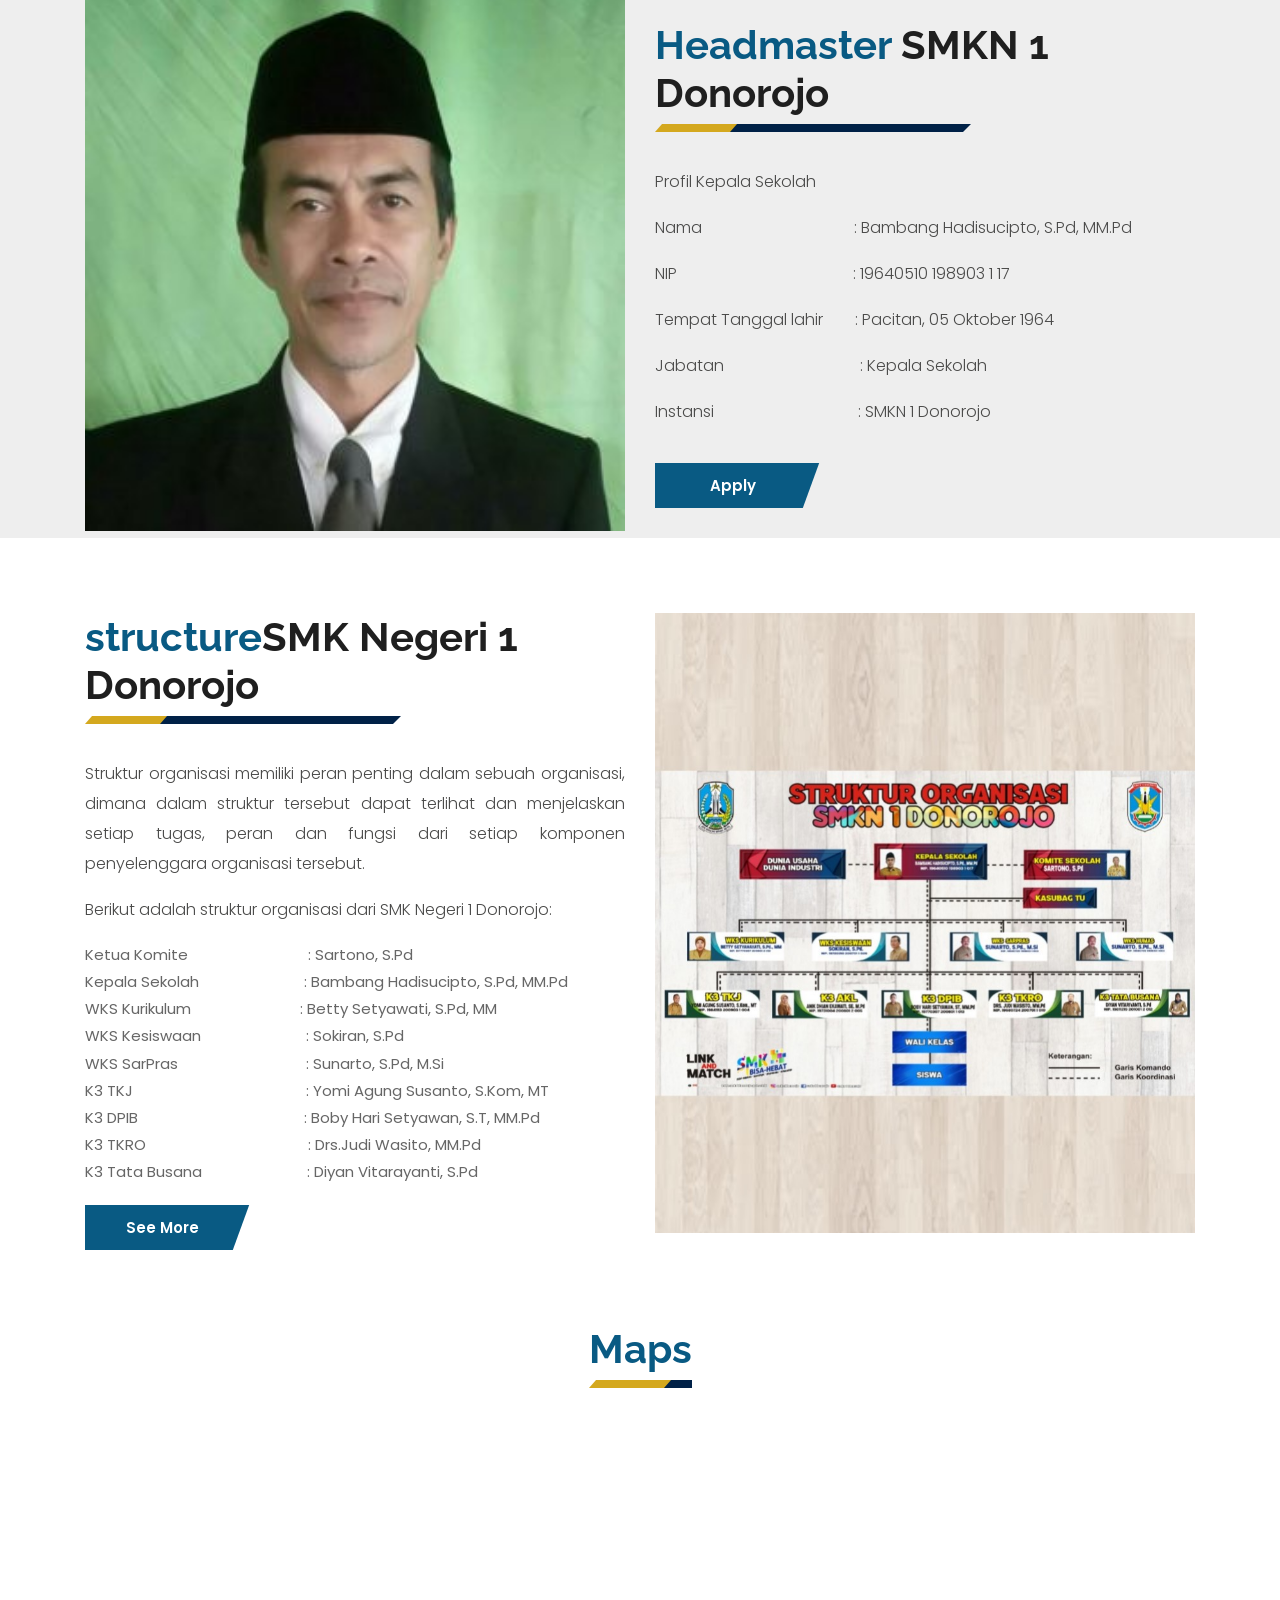
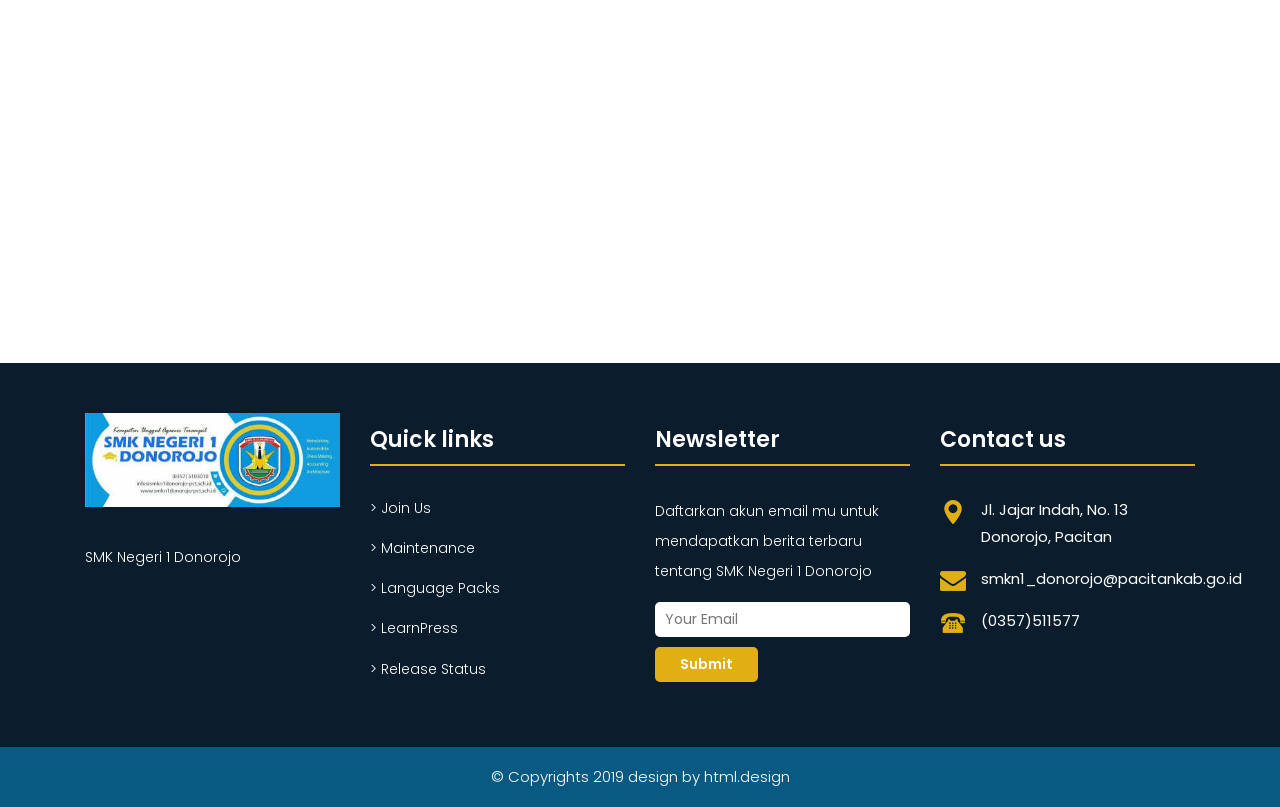
<file: about.html>
<!DOCTYPE html>
<html lang="en">
<!-- Basic -->

<head>
    <meta charset="utf-8">
    <meta http-equiv="X-UA-Compatible" content="IE=edge">

    <!-- Mobile Metas -->
    <meta name="viewport" content="width=device-width, minimum-scale=1.0, maximum-scale=1.0, user-scalable=no">

    <!-- Site Metas -->
    <title>SMK Negeri 1 Donorojo</title>
    <meta name="keywords" content="">
    <meta name="description" content="">
    <meta name="author" content="">

    <!-- Site Icons -->
    <link rel="shortcut icon" href="#" type="image/x-icon" />
    <link rel="apple-touch-icon" href="#" />

    <!-- Bootstrap CSS -->
    <link rel="stylesheet" href="css/bootstrap.min.css" />
    <!-- Pogo Slider CSS -->
    <link rel="stylesheet" href="css/pogo-slider.min.css" />
    <!-- Site CSS -->
    <link rel="stylesheet" href="css/style.css" />
    <!-- Responsive CSS -->
    <link rel="stylesheet" href="css/responsive.css" />
    <!-- Custom CSS -->
    <link rel="stylesheet" href="css/custom.css" />

    <!--[if lt IE 9]>
      <script src="https://oss.maxcdn.com/libs/html5shiv/3.7.0/html5shiv.js"></script>
      <script src="https://oss.maxcdn.com/libs/respond.js/1.4.2/respond.min.js"></script>
    <![endif]-->

</head>

<body id="inner_page" data-spy="scroll" data-target="#navbar-wd" data-offset="98">

    <!-- LOADER -->
    <div id="preloader">
        <div class="loader">
            <img src="images/loader.gif" alt="#" />
        </div>
    </div>
    <!-- end loader -->
    <!-- END LOADER -->

    <!-- Start header -->
    <header class="top-header">
        <nav class="navbar header-nav navbar-expand-lg">
            <div class="container-fluid">
                <a class="navbar-brand" href="index.html"><img src="images/download.jpg" alt="image"></a>
                <button class="navbar-toggler" type="button" data-toggle="collapse" data-target="#navbar-wd" aria-controls="navbar-wd" aria-expanded="false" aria-label="Toggle navigation">
                    <span></span>
                    <span></span>
                    <span></span>
                </button>
                <div class="collapse navbar-collapse justify-content-end" id="navbar-wd">
                    <ul class="navbar-nav">
                        <li><a class="nav-link active" href="index.html">Home</a></li>
                        <li><a class="nav-link" href="about.html">About</a></li>
                        <li><a class="nav-link" href="#">Vocational</a></li>
                        <li><a class="nav-link" href="#">Reaserch</a></li>
						<li><a class="nav-link" href="#">News</a></li>
						<li><a class="nav-link" href="contact.html">Contact us</a></li>
                    </ul>
                </div>
                <div class="search-box">
                    <input type="text" class="search-txt" placeholder="Search">
                    <a class="search-btn">
                        <img src="images/search_icon.png" alt="#" />
                    </a>
                </div>
            </div>
        </nav>
    </header>
    <!-- End header -->

	<!-- section -->
	
	<section class="inner_banner">
	  <div class="container">
	      <div class="row">
		      <div class="col-12">
			     <div class="full">
				     <h3>About us</h3>
				 </div>
			  </div>
		  </div>
	  </div>
	</section>
	
	<!-- end section -->
	<!-- section -->
	<style type="text/css">
		.left    { text-align: left;}
		.right   { text-align: right;}
		.center  { text-align: center;}
		.justify { text-align: justify;}
	 </style>
    <div class="section margin-top_50">
        <div class="container">
            <div class="row">
                <div class="col-md-6 layout_padding_2">
                    <div class="full">
                        <div class="heading_main text_align_left">
						   <h2><span>Selamat Datang di</span> SMK Negeri 1 Donorojo</h2>
                        </div>
						<div class="full">
						  <p class="justify">Sekolah Menengah Kejuruan Negeri 1 Donorojo  Kabupaten Pacitan merupakan naungan Dinas Pendidikan Kabupaten Pacitan. Sekolah ini dibangun di atas tanah Wakaf seluas ± 1194 m² yang terletah di Jalan jajar Indah No. 13, Kelurahan Donorojo, Kecamatan  Donorojo,  Kabupaten Pacitan. Berdiri pada 2006, dengan SK Kepala Dinas Pendidikan Kabupaten Pacitan Propinsi Jawa Timur no. 421.2 / 1992 / 408.37.03 / 2004 tahun 2006 dan mulai menerima siswa baru pada awal tahun pelajaran  2006/2007.</p>
						  <p class="justify">SMK Negeri 1 Donorojo merupakan sekolah menengah kejuruan yang berdiri pada 2006, dan mulai menerima siswa baru pada awal 2006/2007. Pada awal berdiri sekolah ini hanya memiliki 2 kejuruan yaitu Teknik Komputer dan Jaringan & Teknik Kendaraan Ringan Otomotif.</p>
						  <p class="justify">Dengan berjalannya waktu SMK Negeri 1 Donorojo menambahkan kejuruan baru yaitu Administrasi keuangan Lembaga, Desain Permodelan Infrastruktur Bangunan dan satu lagi yaitu Tata Busana. Setiap kejuruan memiliki keunggulan masing masing sesuai dengan bidangnya masing masing.</p>
						  <p class="justify">Tak hanya itu, SMK N 1 Donorojo juga memeliki beberapa usaha yang bisa membantu masyarakat sekitar seperti Koperasi yang dibuka untuk umum, ISP mini Sedjajar net yang menyediakan akses internet murah yang dikelola oleh jurusan Teknik Komputer Jaringan, Jasa pembuatan pakaian dengan harga yang sesuai dengan kantong dan kualitas yang diberikan juga memuaskan,ini dikelola oleh Tata Busana.</p>
						  <p class="justify">Dengan berjalan waktu SMK Negeri 1 Donorojo tak hanya memberikan ilmu materi kepada murid tetapi SMK Negeri 1 Donorojo menerapkan istilah SMK yaitu kejuruan atau bisa dinamakan banyak prakteknya. Jadi ibaratkan simbiolisme mutualisme berguna dan bermaanfaat untuk semua pihak, disisi masyarakat memudahkan dan meringan kan biaya yang seharusnya lebih mahal diluar, untuk disisi murid ia mendapatkan praktek yang benar benar matang dan harus bersosialisasi dengan masyarakat serta sekolah yang mendapatkan laba dari jasa yang merak tawarkan.</p>
						</div>
					<!--	<div class="full">
						   <a class="hvr-radial-out button-theme" href="#">About more</a>
						</div>-->
                    </div>
                </div>
				<div class="col-md-6">
                    <div class="full">
                        <img src="images/img2.png" alt="#" />
                    </div>
                </div>
            </div>
        </div>
    </div>
	<!-- end section -->
	<!-- section -->
    <div class="section margin-top_50 silver_bg">
        <div class="container">
            <div class="row">
			    <div class="col-md-6">
                    <div class="full float-right_img">
                        <img src="images/kepsek.jpeg" alt="#" />
                    </div>
                </div>
                <div class="col-md-6 layout_padding_2">
                    <div class="full">
                        <div class="heading_main text_align_left">
						   <h2><span>Headmaster</span> SMKN 1 Donorojo</h2>
                        </div>
						<div class="full">
                          <p>Profil Kepala Sekolah</p>
                          <p>Nama &emsp;&emsp;&emsp;&emsp;&emsp;&emsp;&emsp;&emsp;&emsp;&nbsp;: Bambang Hadisucipto, S.Pd, MM.Pd</p>
						  <p>NIP&emsp;&emsp;&emsp;&emsp;&emsp;&emsp;&emsp;&emsp;&emsp;&emsp;&emsp;: 19640510 198903 1 17</p>
						  <p>Tempat Tanggal lahir&emsp;&emsp;: Pacitan, 05 Oktober 1964</p>
						  <p>Jabatan&emsp;&emsp;&emsp;&emsp;&emsp;&emsp;&emsp;&emsp;&ensp;: Kepala Sekolah</p>
						  <p>Instansi&emsp;&emsp;&emsp;&emsp;&emsp;&emsp;&emsp;&emsp;&emsp;: SMKN 1 Donorojo</p>
						</div>
						<div class="full">
						   <a class="hvr-radial-out button-theme" href="#">Apply</a>
						</div>
                    </div>
                </div>
			</div>
        </div>
    </div>
	<!-- end section -->
	<!-- section -->
    <div class="section layout_padding padding_bottom-0">
        <div class="container">
            <div class="row">
                <div class="col-md-6">
                    <div class="full">
                        <div class="heading_main text_align_left">
						   <h2><span>structure</span>SMK Negeri 1 Donorojo</h2>
                        </div>
						<div class="full">
                          <p class="justify">Struktur organisasi memiliki peran penting dalam sebuah organisasi, dimana dalam struktur tersebut dapat terlihat dan menjelaskan setiap tugas, peran dan fungsi dari setiap komponen penyelenggara organisasi tersebut.</p>
						  <p class="justify">Berikut adalah struktur organisasi dari SMK Negeri 1 Donorojo:</p>
						  <ol>
							<li><a>Ketua Komite&emsp;&emsp;&emsp;&emsp;&emsp;&emsp;&emsp;&emsp;: Sartono, S.Pd</a></li>
							<li><a>Kepala Sekolah&emsp;&emsp;&emsp;&emsp;&emsp;&emsp;&emsp;: Bambang Hadisucipto, S.Pd, MM.Pd</a></li>
							<li><a>WKS Kurikulum&emsp;&emsp;&emsp;&emsp;&emsp;&emsp;&emsp;&nbsp;: Betty Setyawati, S.Pd, MM</a></li>
							<li><a>WKS Kesiswaan&emsp;&emsp;&emsp;&emsp;&emsp;&emsp;&emsp;: Sokiran, S.Pd</a></li>
							<li><a>WKS SarPras&emsp;&emsp;&emsp;&emsp;&emsp;&emsp;&emsp;&emsp;&ensp;: Sunarto, S.Pd, M.Si</a></li>
							<li><a>K3 TKJ&emsp;&emsp;&emsp;&emsp;&emsp;&emsp;&emsp;&emsp;&emsp;&emsp;&emsp;&ensp;: Yomi Agung Susanto, S.Kom, MT</a></li>
							<li><a>K3 DPIB&emsp;&emsp;&emsp;&emsp;&emsp;&emsp;&emsp;&emsp;&emsp;&emsp;&ensp;&nbsp;&nbsp;: Boby Hari Setyawan, S.T, MM.Pd</a></li>
							<li><a>K3 TKRO&emsp;&emsp;&emsp;&emsp;&emsp;&emsp;&emsp;&emsp;&emsp;&emsp;&ensp;&nbsp;: Drs.Judi Wasito, MM.Pd</a></li>
							<li><a>K3 Tata Busana&emsp;&emsp;&emsp;&emsp;&emsp;&emsp;&emsp;: Diyan Vitarayanti, S.Pd</a></li>
						</ol>
						</div>
						<div class="full">
						   <a class="hvr-radial-out button-theme" href="#">See More</a>
						</div>
                    </div>
                </div>
				<div class="col-md-6">
                    <div class="full">
                        <img class="img-responsive" src="images/struktursmk.jpg" alt="#" />
                    </div>
                </div>
            </div>
        </div>
    </div>
	<!-- end section -->
	<!--Start Maps-->
	<div class="section layout_padding">	
		<div class="heading_main text_align_center">
				<h2><span>Maps</span></h2>
			</div>
		<div>
			<iframe src="https://www.google.com/maps/embed?pb=!1m18!1m12!1m3!1d973.3527985098115!2d110.99985255054175!3d-8.102853770464158!2m3!1f0!2f0!3f0!3m2!1i1024!2i768!4f13.1!3m3!1m2!1s0x2e7bd9f827298fb3%3A0xe4527655e1c6e73!2sSMKN%201%20Donorojo!5e1!3m2!1sid!2sid!4v1607404069385!5m2!1sid!2sid" width="600" height="450" frameborder="0" style="display: block; margin: auto;" allowfullscreen="" aria-hidden="false" tabindex="0">
			</iframe>
		</div>
	</div>
	<!--Stops Maps-->
    <!-- Start Footer -->
    <footer class="footer-box">
        <div class="container">
		
		   <div class="row">
		   
		      <div class="col-xs-12 col-sm-6 col-md-6 col-lg-3">
			     <div class="footer_blog">
				    <div class="full margin-bottom_30">
					   <img src="images/download.jpg" alt="#" />
					 </div>
					 <div class="full white_fonts">
					    <p>SMK Negeri 1 Donorojo</p>
					 </div>
				 </div>
			  </div>
			  
			  <div class="col-xs-12 col-sm-6 col-md-6 col-lg-3">
			       <div class="footer_blog footer_menu white_fonts">
						    <h3>Quick links</h3>
						    <ul> 
							  <li><a href="#">> Join Us</a></li>
							  <li><a href="#">> Maintenance</a></li>
							  <li><a href="#">> Language Packs</a></li>
							  <li><a href="#">> LearnPress</a></li>
							  <li><a href="#">> Release Status</a></li>
							</ul>
						 </div>
				 </div>
				 
				 <div class="col-xs-12 col-sm-6 col-md-6 col-lg-3">
				 <div class="footer_blog full white_fonts">
						     <h3>Newsletter</h3>
							 <p>Daftarkan akun email mu untuk mendapatkan berita terbaru tentang SMK Negeri 1 Donorojo</p>
							 <div class="newsletter_form">
							    <form action="index.html">
								   <input type="email" placeholder="Your Email" name="#" required />
								   <button>Submit</button>
								</form>
							 </div>
						 </div>
					</div>	 
			  
			  <div class="col-xs-12 col-sm-6 col-md-6 col-lg-3">
				 <div class="footer_blog full white_fonts">
						     <h3>Contact us</h3>
							 <ul class="full">
								<li><img src="images/i5.png"><span>Jl. Jajar Indah, No. 13<br>Donorojo, Pacitan</span></li>
								<li><img src="images/i6.png"><span>smkn1_donorojo@pacitankab.go.id</span></li>
								<li><img src="images/i7.png"><span>(0357)511577</span></li>
							 </ul>
						 </div>
					</div>	 
			  
		   </div>
		
        </div>
    </footer>
    <!-- End Footer -->

    <div class="footer_bottom">
        <div class="container">
            <div class="row">
                <div class="col-12">
                    <p class="crp">© Copyrights 2019 design by html.design</p>
                </div>
            </div>
        </div>
    </div>

    <a href="#" id="scroll-to-top" class="hvr-radial-out"><i class="fa fa-angle-up"></i></a>

    <!-- ALL JS FILES -->
    <script src="js/jquery.min.js"></script>
	<script src="js/popper.min.js"></script>
    <script src="js/bootstrap.min.js"></script>
    <!-- ALL PLUGINS -->
    <script src="js/jquery.magnific-popup.min.js"></script>
    <script src="js/jquery.pogo-slider.min.js"></script>
    <script src="js/slider-index.js"></script>
    <script src="js/smoothscroll.js"></script>
    <script src="js/form-validator.min.js"></script>
    <script src="js/contact-form-script.js"></script>
    <script src="js/isotope.min.js"></script>
    <script src="js/images-loded.min.js"></script>
    <script src="js/custom.js"></script>
	<script>
	/* counter js */

(function ($) {
	$.fn.countTo = function (options) {
		options = options || {};
		
		return $(this).each(function () {
			// set options for current element
			var settings = $.extend({}, $.fn.countTo.defaults, {
				from:            $(this).data('from'),
				to:              $(this).data('to'),
				speed:           $(this).data('speed'),
				refreshInterval: $(this).data('refresh-interval'),
				decimals:        $(this).data('decimals')
			}, options);
			
			// how many times to update the value, and how much to increment the value on each update
			var loops = Math.ceil(settings.speed / settings.refreshInterval),
				increment = (settings.to - settings.from) / loops;
			
			// references & variables that will change with each update
			var self = this,
				$self = $(this),
				loopCount = 0,
				value = settings.from,
				data = $self.data('countTo') || {};
			
			$self.data('countTo', data);
			
			// if an existing interval can be found, clear it first
			if (data.interval) {
				clearInterval(data.interval);
			}
			data.interval = setInterval(updateTimer, settings.refreshInterval);
			
			// initialize the element with the starting value
			render(value);
			
			function updateTimer() {
				value += increment;
				loopCount++;
				
				render(value);
				
				if (typeof(settings.onUpdate) == 'function') {
					settings.onUpdate.call(self, value);
				}
				
				if (loopCount >= loops) {
					// remove the interval
					$self.removeData('countTo');
					clearInterval(data.interval);
					value = settings.to;
					
					if (typeof(settings.onComplete) == 'function') {
						settings.onComplete.call(self, value);
					}
				}
			}
			
			function render(value) {
				var formattedValue = settings.formatter.call(self, value, settings);
				$self.html(formattedValue);
			}
		});
	};
	
	$.fn.countTo.defaults = {
		from: 0,               // the number the element should start at
		to: 0,                 // the number the element should end at
		speed: 1000,           // how long it should take to count between the target numbers
		refreshInterval: 100,  // how often the element should be updated
		decimals: 0,           // the number of decimal places to show
		formatter: formatter,  // handler for formatting the value before rendering
		onUpdate: null,        // callback method for every time the element is updated
		onComplete: null       // callback method for when the element finishes updating
	};
	
	function formatter(value, settings) {
		return value.toFixed(settings.decimals);
	}
}(jQuery));

jQuery(function ($) {
  // custom formatting example
  $('.count-number').data('countToOptions', {
	formatter: function (value, options) {
	  return value.toFixed(options.decimals).replace(/\B(?=(?:\d{3})+(?!\d))/g, ',');
	}
  });
  
  // start all the timers
  $('.timer').each(count);  
  
  function count(options) {
	var $this = $(this);
	options = $.extend({}, options || {}, $this.data('countToOptions') || {});
	$this.countTo(options);
  }
});
	</script>
</body>

</html>
</file>
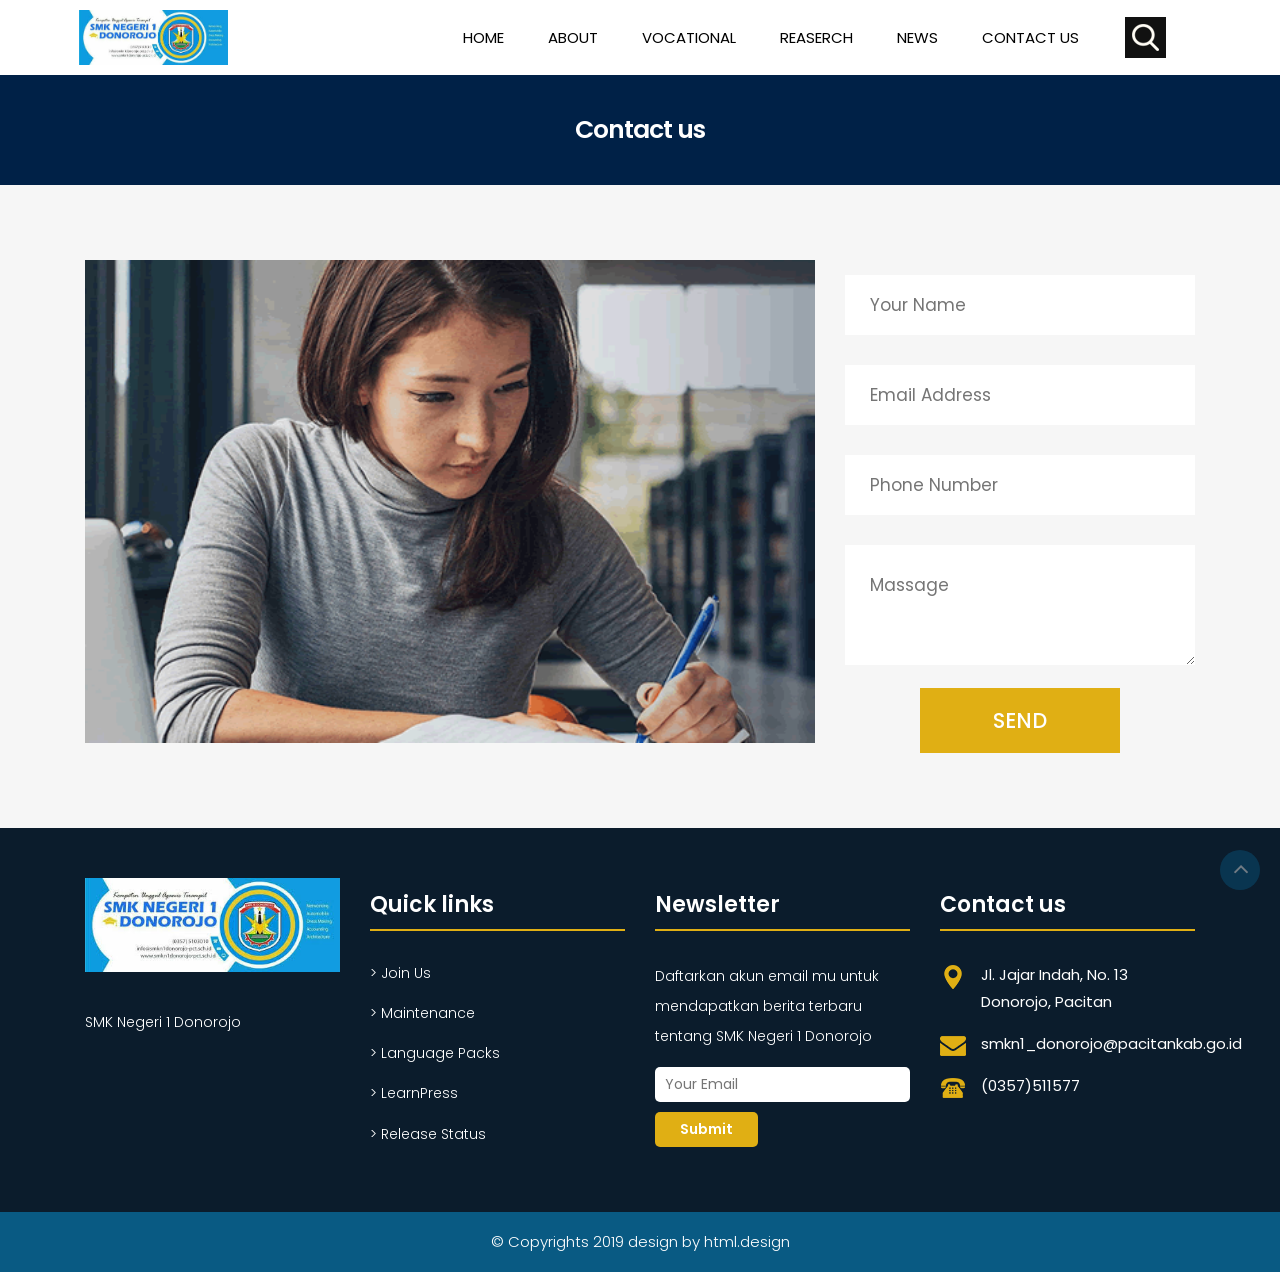
<file: contact.html>
<!DOCTYPE html>
<html lang="en">
<!-- Basic -->

<head>
    <meta charset="utf-8">
    <meta http-equiv="X-UA-Compatible" content="IE=edge">

    <!-- Mobile Metas -->
    <meta name="viewport" content="width=device-width, minimum-scale=1.0, maximum-scale=1.0, user-scalable=no">

    <!-- Site Metas -->
    <title>SMK Negeri 1 Donorojo</title>
    <meta name="keywords" content="">
    <meta name="description" content="">
    <meta name="author" content="">

    <!-- Site Icons -->
    <link rel="shortcut icon" href="#" type="image/x-icon" />
    <link rel="apple-touch-icon" href="#" />

    <!-- Bootstrap CSS -->
    <link rel="stylesheet" href="css/bootstrap.min.css" />
    <!-- Pogo Slider CSS -->
    <link rel="stylesheet" href="css/pogo-slider.min.css" />
    <!-- Site CSS -->
    <link rel="stylesheet" href="css/style.css" />
    <!-- Responsive CSS -->
    <link rel="stylesheet" href="css/responsive.css" />
    <!-- Custom CSS -->
    <link rel="stylesheet" href="css/custom.css" />

    <!--[if lt IE 9]>
      <script src="https://oss.maxcdn.com/libs/html5shiv/3.7.0/html5shiv.js"></script>
      <script src="https://oss.maxcdn.com/libs/respond.js/1.4.2/respond.min.js"></script>
    <![endif]-->

</head>

<body id="inner_page" data-spy="scroll" data-target="#navbar-wd" data-offset="98">

    <!-- LOADER -->
    <div id="preloader">
        <div class="loader">
            <img src="images/loader.gif" alt="#" />
        </div>
    </div>
    <!-- end loader -->
    <!-- END LOADER -->

    <!-- Start header -->
    <header class="top-header">
        <nav class="navbar header-nav navbar-expand-lg">
            <div class="container-fluid">
                <a class="navbar-brand" href="index.html"><img src="images/download.jpg" alt="image"></a>
                <button class="navbar-toggler" type="button" data-toggle="collapse" data-target="#navbar-wd" aria-controls="navbar-wd" aria-expanded="false" aria-label="Toggle navigation">
                    <span></span>
                    <span></span>
                    <span></span>
                </button>
                <div class="collapse navbar-collapse justify-content-end" id="navbar-wd">
                    <ul class="navbar-nav">
                        <li><a class="nav-link active" href="index.html">Home</a></li>
                        <li><a class="nav-link" href="about.html">About</a></li>
                        <li><a class="nav-link" href="#">Vocational</a></li>
                        <li><a class="nav-link" href="#">Reaserch</a></li>
						<li><a class="nav-link" href="#">News</a></li>
						<li><a class="nav-link" href="contact.html">Contact us</a></li>
                    </ul>
                </div>
                <div class="search-box">
                    <input type="text" class="search-txt" placeholder="Search">
                    <a class="search-btn">
                        <img src="images/search_icon.png" alt="#" />
                    </a>
                </div>
            </div>
        </nav>
    </header>
    <!-- End header -->

	<!-- section -->
	
	<section class="inner_banner">
	  <div class="container">
	      <div class="row">
		      <div class="col-12">
			     <div class="full">
				     <h3>Contact us</h3>
				 </div>
			  </div>
		  </div>
	  </div>
	</section>
	
	<!-- end section -->
   
	<!-- section -->
    <div class="section layout_padding contact_section" style="background:#f6f6f6;">
        <div class="container">
               <div class="row">
                 <div class="col-lg-8 col-md-8 col-sm-12">
				    <div class="full float-right_img">
                        <img src="images/img10.png" alt="#">
                    </div>
                 </div>
				 <div class="col-lg-4 col-md-4 col-sm-12">
				    <div class="contact_form">
					    <form action="contact.html">
						   <fieldset>
						       <div class="full field">
							      <input type="text" placeholder="Your Name" name="your name" />
							   </div>
							   <div class="full field">
							      <input type="email" placeholder="Email Address" name="Email" />
							   </div>
							   <div class="full field">
							      <input type="phn" placeholder="Phone Number" name="Phone number" />
							   </div>
							   <div class="full field">
							      <textarea placeholder="Massage"></textarea>
							   </div>
							   <div class="full field">
							      <div class="center"><button>Send</button></div>
							   </div>
						   </fieldset>
						</form>
					</div>
                 </div>
               </div>			  
           </div>
        </div>
	<!-- end section -->
    <!-- Start Footer -->
    <footer class="footer-box">
        <div class="container">
		
		   <div class="row">
		   
		      <div class="col-xs-12 col-sm-6 col-md-6 col-lg-3">
			     <div class="footer_blog">
				    <div class="full margin-bottom_30">
					   <img src="images/download.jpg" alt="#" />
					 </div>
					 <div class="full white_fonts">
					    <p>SMK Negeri 1 Donorojo</p>
					 </div>
				 </div>
			  </div>
			  
			  <div class="col-xs-12 col-sm-6 col-md-6 col-lg-3">
			       <div class="footer_blog footer_menu white_fonts">
						    <h3>Quick links</h3>
						    <ul> 
							  <li><a href="#">> Join Us</a></li>
							  <li><a href="#">> Maintenance</a></li>
							  <li><a href="#">> Language Packs</a></li>
							  <li><a href="#">> LearnPress</a></li>
							  <li><a href="#">> Release Status</a></li>
							</ul>
						 </div>
				 </div>
				 
				 <div class="col-xs-12 col-sm-6 col-md-6 col-lg-3">
				 <div class="footer_blog full white_fonts">
						     <h3>Newsletter</h3>
							 <p>Daftarkan akun email mu untuk mendapatkan berita terbaru tentang SMK Negeri 1 Donorojo</p>
							 <div class="newsletter_form">
							    <form action="index.html">
								   <input type="email" placeholder="Your Email" name="#" required />
								   <button>Submit</button>
								</form>
							 </div>
						 </div>
					</div>	 
			  
			  <div class="col-xs-12 col-sm-6 col-md-6 col-lg-3">
				 <div class="footer_blog full white_fonts">
						     <h3>Contact us</h3>
							 <ul class="full">
								<li><img src="images/i5.png"><span>Jl. Jajar Indah, No. 13<br>Donorojo, Pacitan</span></li>
								<li><img src="images/i6.png"><span>smkn1_donorojo@pacitankab.go.id</span></li>
								<li><img src="images/i7.png"><span>(0357)511577</span></li>
							 </ul>
						 </div>
					</div>	 
			  
		   </div>
		
        </div>
    </footer>
    <!-- End Footer -->

    <div class="footer_bottom">
        <div class="container">
            <div class="row">
                <div class="col-12">
                    <p class="crp">© Copyrights 2019 design by html.design</p>
                </div>
            </div>
        </div>
    </div>

    <a href="#" id="scroll-to-top" class="hvr-radial-out"><i class="fa fa-angle-up"></i></a>

    <!-- ALL JS FILES -->
    <script src="js/jquery.min.js"></script>
	<script src="js/popper.min.js"></script>
    <script src="js/bootstrap.min.js"></script>
    <!-- ALL PLUGINS -->
    <script src="js/jquery.magnific-popup.min.js"></script>
    <script src="js/jquery.pogo-slider.min.js"></script>
    <script src="js/slider-index.js"></script>
    <script src="js/smoothscroll.js"></script>
    <script src="js/form-validator.min.js"></script>
    <script src="js/contact-form-script.js"></script>
    <script src="js/isotope.min.js"></script>
    <script src="js/images-loded.min.js"></script>
    <script src="js/custom.js"></script>
	<script>
	/* counter js */

(function ($) {
	$.fn.countTo = function (options) {
		options = options || {};
		
		return $(this).each(function () {
			// set options for current element
			var settings = $.extend({}, $.fn.countTo.defaults, {
				from:            $(this).data('from'),
				to:              $(this).data('to'),
				speed:           $(this).data('speed'),
				refreshInterval: $(this).data('refresh-interval'),
				decimals:        $(this).data('decimals')
			}, options);
			
			// how many times to update the value, and how much to increment the value on each update
			var loops = Math.ceil(settings.speed / settings.refreshInterval),
				increment = (settings.to - settings.from) / loops;
			
			// references & variables that will change with each update
			var self = this,
				$self = $(this),
				loopCount = 0,
				value = settings.from,
				data = $self.data('countTo') || {};
			
			$self.data('countTo', data);
			
			// if an existing interval can be found, clear it first
			if (data.interval) {
				clearInterval(data.interval);
			}
			data.interval = setInterval(updateTimer, settings.refreshInterval);
			
			// initialize the element with the starting value
			render(value);
			
			function updateTimer() {
				value += increment;
				loopCount++;
				
				render(value);
				
				if (typeof(settings.onUpdate) == 'function') {
					settings.onUpdate.call(self, value);
				}
				
				if (loopCount >= loops) {
					// remove the interval
					$self.removeData('countTo');
					clearInterval(data.interval);
					value = settings.to;
					
					if (typeof(settings.onComplete) == 'function') {
						settings.onComplete.call(self, value);
					}
				}
			}
			
			function render(value) {
				var formattedValue = settings.formatter.call(self, value, settings);
				$self.html(formattedValue);
			}
		});
	};
	
	$.fn.countTo.defaults = {
		from: 0,               // the number the element should start at
		to: 0,                 // the number the element should end at
		speed: 1000,           // how long it should take to count between the target numbers
		refreshInterval: 100,  // how often the element should be updated
		decimals: 0,           // the number of decimal places to show
		formatter: formatter,  // handler for formatting the value before rendering
		onUpdate: null,        // callback method for every time the element is updated
		onComplete: null       // callback method for when the element finishes updating
	};
	
	function formatter(value, settings) {
		return value.toFixed(settings.decimals);
	}
}(jQuery));

jQuery(function ($) {
  // custom formatting example
  $('.count-number').data('countToOptions', {
	formatter: function (value, options) {
	  return value.toFixed(options.decimals).replace(/\B(?=(?:\d{3})+(?!\d))/g, ',');
	}
  });
  
  // start all the timers
  $('.timer').each(count);  
  
  function count(options) {
	var $this = $(this);
	options = $.extend({}, options || {}, $this.data('countToOptions') || {});
	$this.countTo(options);
  }
});
	</script>
</body>

</html>
</file>
<file: css/style.css>
/*------------------------------------------------------------------ 
    IMPORT FONTS 
-------------------------------------------------------------------*/

@import url('https://fonts.googleapis.com/css?family=Poppins:100,100i,200,200i,300,300i,400,400i,500,500i,600,600i,700,700i,800,800i,900,900i');
@import url('https://fonts.googleapis.com/css?family=Montserrat:100,100i,200,200i,300,300i,400,400i,500,500i,600,600i,700,700i,800,800i');
@import url('https://fonts.googleapis.com/css?family=Great+Vibes');
@import url('https://fonts.googleapis.com/css?family=Raleway:100,100i,200,200i,300,300i,400,400i,500,500i,600,600i,700,700i,800,800i,900,900i');

/*------------------------------------------------------------------ 
    IMPORT FILES 
-------------------------------------------------------------------*/

@import url(animate.css);
@import url(font-awesome.min.css);
@import url(magnific-popup.css);
@import url(responsiveslides.css);
@import url(timeline.css);
@import url(flaticon.css);

/*------------------------------------------------------------------ 
    SKELETON
-------------------------------------------------------------------*/

body {
	color: #666666;
	font-size: 15px;
	font-family: 'Poppins', sans-serif;
	line-height: 1.80857;
	overflow-x: hidden !important;
}

a {
	color: #1f1f1f;
	text-decoration: none !important;
	outline: none !important;
	-webkit-transition: all .3s ease-in-out;
	-moz-transition: all .3s ease-in-out;
	-ms-transition: all .3s ease-in-out;
	-o-transition: all .3s ease-in-out;
	transition: all .3s ease-in-out;
}

h1,
h2,
h3,
h4,
h5,
h6 {
	letter-spacing: 0;
	font-weight: normal;
	position: relative;
	padding: 0 0 10px 0;
	font-weight: normal;
	line-height: 120% !important;
	color: #1f1f1f;
	margin: 0
}

h1 {
	font-size: 24px
}

h2 {
	font-size: 22px
}

h3 {
	font-size: 18px
}

h4 {
	font-size: 21px;
	color: #07528d;
	margin-top: 25px;
}

h5 {
	font-size: 14px
}

h6 {
	font-size: 13px
}

h1 a,
h2 a,
h3 a,
h4 a,
h5 a,
h6 a {
	color: #212121;
	text-decoration: none!important;
	opacity: 1
}

h1 a:hover,
h2 a:hover,
h3 a:hover,
h4 a:hover,
h5 a:hover,
h6 a:hover {
	opacity: .8
}

a {
	color: #1f1f1f;
	text-decoration: none;
	outline: none;
}

.dark_bg {
	background: #000;
}

.padding_left_right {
	padding-left: 30px;
	padding-right: 30px;
}

a,
.btn {
	text-decoration: none !important;
	outline: none !important;
	-webkit-transition: all .3s ease-in-out;
	-moz-transition: all .3s ease-in-out;
	-ms-transition: all .3s ease-in-out;
	-o-transition: all .3s ease-in-out;
	transition: all .3s ease-in-out;
}

.btn-custom {
	margin-top: 20px;
	background-color: transparent !important;
	border: 2px solid #ddd;
	padding: 12px 40px;
	font-size: 16px;
}

.lead {
	font-size: 18px;
	line-height: 30px;
	color: #767676;
	margin: 0;
	padding: 0;
}

blockquote {
	margin: 20px 0 20px;
	padding: 30px;
}

ul,
li,
ol {
	list-style: none;
	margin: 0px;
	padding: 0px;
}

button:focus {
	outline: none;
}

.form-control::-moz-placeholder {
	color: #ffffff;
	opacity: 1;
}


/*------------------------------------------------------------------ 
   LOADER 
-------------------------------------------------------------------*/

#preloader {
	width: 100%;
	height: 100%;
	top: 0;
	right: 0;
	bottom: 0;
	left: 0;
	z-index: 11000;
	position: fixed;
	display: block;
	display: flex;
	justify-content: center;
	align-items: center;
	background: #fff;
}

.loader {
    display: block;
    flex-wrap: wrap;
    width: 250px;
    height: auto;
    -webkit-transform-style: preserve-3d;
}

.loader img {
    width: 100%;
    height: auto;
}

.box {
	position: absolute;
	top: 0;
	left: 0;
	width: 75px;
	height: 75px;
	background-image: none;
	background-size: auto auto;
	background-image: none;
	-webkit-animation: move 2s ease-in-out infinite both;
	animation: move 2s ease-in-out infinite both;
	animation-delay: 0s;
	animation-delay: 0s;
	animation-delay: 0s;
	background-image: url('../images/gb.png');
	background-size: 100% 100%;
}

.box:nth-child(1) {
	-webkit-animation-delay: -1s;
	animation-delay: -1s;
}

.box:nth-child(2) {
	-webkit-animation-delay: -2s;
	animation-delay: -2s;
}

.box:nth-child(3) {
	-webkit-animation-delay: -3s;
	animation-delay: -3s;
}

@-webkit-keyframes move {
	0%,
	100% {
		-webkit-transform: none;
		transform: none;
	}
	12.5% {
		-webkit-transform: translate(40px, 0);
		transform: translate(40px, 0);
	}
	25% {
		-webkit-transform: translate(80px, 0);
		transform: translate(80px, 0);
	}
	37.5% {
		-webkit-transform: translate(80px, 40px);
		transform: translate(80px, 40px);
	}
	50% {
		-webkit-transform: translate(80px, 40px);
		transform: translate(80px, 40px);
	}
	62.5% {
		-webkit-transform: translate(30px, 60px);
		transform: translate(30px, 60px);
	}
	75% {
		-webkit-transform: translate(0, 80px);
		transform: translate(0, 40px);
	}
	87.5% {
		-webkit-transform: translate(0, 40px);
		transform: translate(0, 40px);
	}
}

@keyframes move {
	0%,
	100% {
		-webkit-transform: none;
		transform: none;
	}
	12.5% {
		-webkit-transform: translate(40px, 0);
		transform: translate(40px, 0);
	}
	25% {
		-webkit-transform: translate(80px, 0);
		transform: translate(80px, 0);
	}
	37.5% {
		-webkit-transform: translate(80px, 40px);
		transform: translate(80px, 40px);
	}
	50% {
		-webkit-transform: translate(80px, 80px);
		transform: translate(80px, 80px);
	}
	62.5% {
		-webkit-transform: translate(40px, 80px);
		transform: translate(40px, 80px);
	}
	75% {
		-webkit-transform: translate(0, 80px);
		transform: translate(0, 80px);
	}
	87.5% {
		-webkit-transform: translate(0, 40px);
		transform: translate(0, 40px);
	}
}

#scroll-to-top {
	width: 40px;
	height: 40px;
	position: fixed;
	bottom: 10px;
	right: 20px;
	display: flex !important;
	justify-content: center;
	font-size: 25px;
	border-radius: 0;
	transition: .2s;
	letter-spacing: 1px;
	text-align: center;
	line-height: 40px;
	color: #ffffff;
	font-weight: 900;
	border-radius: 100%;
}

#scroll-to-top i.fa.fa-angle-up {
    position: relative;
    top: 6px;
    left: 6px;
}

.padding_bottom-0 {
	padding-bottom: 0 !important;
}

/*------------------------------------------------------------------ HEADER -------------------------------------------------------------------*/

.top-header .navbar {
	padding: 5px 0px;
}

.top-header {
    position: absolute;
    top: 0px;
    left: 0px;
    z-index: 20;
    background-position: left;
    background-repeat: no-repeat;
    background-color: #fff;
    background-size: auto 100%;
    width: 90%;
    margin: 0 5%;
}

.top-header .navbar .navbar-collapse ul li a {
	text-transform: uppercase;
	font-size: 15px;
	padding: 7px 20px;
	position: relative;
	font-weight: 400;
	overflow: hidden;
	color: #000;
}

a.navbar-brand {
    left: 0;
    position: relative;
}

a.navbar-brand img {
    height: 55px;
}

.top-header .navbar .navbar-collapse ul li a.active {}
.top-header .navbar .navbar-collapse ul li a:hover,
.top-header .navbar .navbar-collapse ul li a:focus {
	background: transparent;
	color: #d4a81e;
}

.search_icon.nav-link img {
	width: 25px;
}

.top-header .navbar .navbar-collapse ul li {
	margin: 0 2px;
}

.top-header.fixed-menu {
    width: 100%;
    position: fixed;
    box-shadow: 0px 3px 6px 3px rgba(0, 0, 0, 0.06);
    -webkit-animation-duration: 1s;
    animation-duration: 1s;
    -webkit-animation-fill-mode: both;
    animation-fill-mode: both;
    -webkit-animation-name: fadeInDown;
    animation-name: fadeInDown;
    background: #fff;
    z-index: 20;
    margin: 0;
}

.navbar-toggler {
	border: 2px solid #d4a81e !important;
	border-radius: 0;
	margin: 15px 15px;
	padding: 8px 8px;
	-webkit-transition: all 0.2s linear;
	-moz-transition: all 0.2s linear;
	-o-transition: all 0.2s linear;
	transition: all 0.2s linear;
}

.navbar-toggler span {
	background: #d4a81e;
	display: block;
	width: 22px;
	height: 2px;
	margin: 0 auto;
	margin-top: 0px;
	margin-top: 0px;
	-webkit-border-radius: 1px;
	-moz-border-radius: 1px;
	border-radius: 1px;
	-webkit-transition: all 0.2s linear;
	-moz-transition: all 0.2s linear;
	-o-transition: all 0.2s linear;
	transition: all 0.2s linear;
}

.navbar-toggler span+span {
	margin-top: 5px;
}

.navbar-toggler:hover {
	border: 2px solid #d4a81e;
}

.navbar-toggler:hover span {
	background: #d4a81e;
}

.tab_menu {
    overflow: scroll;
}
.tab_menu ul {
    width: 950px;
}
.full > img {
    width: 100%;
}
.blog_img_popular {
    margin-bottom: 30px;
}
/* search bar */

.search-box {
	position: absolute;
	top: 0;
	right: 50px;
	height: auto;
	padding: 0;
	margin-top: 17px;
}

.search-box:hover .search-txt {
	width: 240px;
	padding: 0 10px;
}

.top-header #navbar-wd {
	padding-right: 100px;
}

.search-btn {
	float: right;
	width: 41px;
	height: 41px;
	background: transparent;
	display: flex;
	justify-content: center;
	align-items: center;
	background: #111;
}

.search-txt {
	border: none;
	outline: none;
	float: left;
	padding: 0;
	color: #000;
	font-size: 14px;
	line-height: 41px;
	width: 0;
	transition: width 400ms;
	background: #fff;
	padding: 0;
	font-weight: 300;
}

.theme_color {
	color: #d4a81e;
}

.theme_color2 {
	color: #1ea0d4;
}


/*------------------------------------------------------------------ Banner -------------------------------------------------------------------*/

.home-slider {
	position: relative;
	height: 540px;
}

.lbox-caption {
	display: table;
	height: 100% !important;
	width: 100% !important;
	left: 0 !important;
}

.lbox-caption {
	position: absolute;
	margin: 0 auto;
	left: 0;
	right: 0;
	z-index: 10;
}

.lbox-details {
	display: table-cell;
	text-align: center;
	vertical-align: middle;
	position: absolute;
	top: 0px;
	left: 0;
	right: 0;
	height: 100%;
	padding: 22% 0%;
}

.lbox-details::before {
	content: "";
	position: absolute;
	top: 0px;
	left: 0px;
	width: 100%;
	height: 100%;
	z-index: 2;
}

.lbox-details h1 {
	font-size: 54px;
	font-family: 'Montserrat', sans-serif;
	color: #ffffff;
	font-weight: 600;
	position: relative;
	z-index: 3;
}

.lbox-details h2 {
	font-size: 48px;
	color: #ffffff;
	font-weight: 300;
	position: relative;
	z-index: 3;
}

.lbox-details p {
	color: #ffffff;
	position: relative;
	z-index: 3;
}

.lbox-details p strong {
	color: #70c6eb;
	font-size: 40px;
	font-family: 'Montserrat', sans-serif;
}

.lbox-details a.btn {
	background: #ffffff;
	padding: 10px 20px;
	font-size: 20px;
	text-transform: capitalize;
	color: #3a4149;
	border-radius: 0px;
	position: relative;
	z-index: 3;
}

.lbox-details a.btn:hover {
	background: #70c6eb;
}

.pogoSlider-nav-btn {
	/*background: #000;*/
}

.pogoSlider-nav-btn--selected {
	background: #d4a81e !important;
}

.pogoSlider--navBottom .pogoSlider-nav {
    bottom: 75px;
}

.pogoSlider--dirCenterHorizontal .pogoSlider-dir-btn {
	display: none;
}

.img-responsive {
	max-width: 100%;
}

.slide_text h3 {
    font-size: 40px;
    font-weight: 600;
    padding: 0;
    line-height: 45px !important;
    text-align: center;
    color: #fff;
}

.slide_text h3 span {
    font-size: 45px;
}

.slide_text h4 {
    font-size: 30px;
    font-weight: 300;
    margin: 10px 0 0 0;
    padding: 0;
    text-transform: uppercase;
    text-align: center;
    color: #fff;
}

.slide_text p {
    color: #d4a81e;
    font-size: 20px;
    font-weight: 300;
    padding-top: 0;
    line-height: normal;
    margin-bottom: 0;
}

.contact_bt {
    width: 180px;
    height: 50px;
    background: #d4a81e;
    color: #fff;
    float: left;
    line-height: 50px;
    text-align: center;
    font-size: 18px;
    font-weight: 500;
    margin-top: 50px;
    border-radius: 5px;
}

.contact_bt:hover,
.contact_bt:focus {
    color: #fff;
}

.dark_bg .contact_bt {
    margin-top: 30px;
}

.slide_text {
    margin-top: 220px;
    padding-left: 0;
}

.tab_menu {
    width: 100%;
    height: 110px;
    background: #fff;
    float: left;
    border-radius: 10px;
    margin-top: -50px;
    position: relative;
    z-index: 9;
    box-shadow: 0px 0 14px 0 rgba(0,0,0,.3);
    overflow: hidden;
    padding: 0 30px;
}

.tab_menu ul li:nth-child(7),.tab_menu ul li:nth-child(5) {
    background: #002147;
    transform: skew(-30deg);
	color:#fff;
}

.tab_menu ul li:nth-child(6) {
    background: #d4a81e;
    transform: skew(-30deg);
	color:#fff;
}

.tab_menu ul li:nth-child(7) a,.tab_menu ul li:nth-child(5) a {
    transform: skew(30deg);
	float: left;
	color: #fff;
}

.tab_menu ul li:nth-child(6) a {
    transform: skew(30deg);
	float: left;
	color: #fff;
}

.tab_menu ul li span {
    font-size: 17px;
    font-weight: 500;
    text-align: center;
    width: 100%;
    float: left;
}

.tab_menu ul li {
    width: 14.25%;
    float: left;
    padding: 25px 0;
    display: flex;
    justify-content: center;
}

span.icon {
    float: left;
    width: 100%;
    text-align: center;
}

span.icon img {
    height: 35px;
}

/*------------------------------------------------------------------ About -------------------------------------------------------------------*/

.tooltip-1 {
	display: inline-block;
	position: relative;
	color: #70c6eb;
	opacity: 1;
}

.tooltip__wave {
	width: 30%;
	height: 20px;
	position: absolute;
	bottom: -10px;
	left: 0;
	right: 0px;
	margin: 0 auto;
	overflow: hidden;
}

.tooltip__wave span {
	position: absolute;
	left: -100%;
	width: 200%;
	height: 100%;
	background: url(../images/wave.svg) repeat-x center center;
	background-size: 50% auto;
}

.about-box {
	padding: 70px 0px;
}

.title-box {
	text-align: center;
	margin-bottom: 30px;
}

.title-box h2 {
	font-size: 75px;
	font-family: 'Great Vibes', cursive;
	color: #e91327;
	font-weight: 400;
	padding: 0;
}

.title-box h2 span {
	color: #70c6eb;
	text-decoration: underline;
}

.about-main-info h2 span {
	color: #70c6eb;
	text-decoration: underline;
}

.about-main-info {
	margin-bottom: 30px;
}

.about-m {}

.about-img {
	padding: 30px 0px;
}

.about-img img {
	border-radius: 10px;
}

.about-m ul {
	display: block;
	text-align: center;
	padding-bottom: 30px;
}

.about-m ul li {
	display: inline-block;
	text-align: center;
}

.about-m ul li a {
	background: #528780;
	color: #ffffff;
	width: 38px;
	height: 38px;
	text-align: center;
	line-height: 38px;
	display: block;
	border-radius: 50px;
	margin: 0px 5px;
}

.about-m ul li a:hover {
	background: #333333;
	color: #ffffff;
}

.about-main-info h2 {
	font-size: 45px;
	color: #e91327;
	font-weight: 600;
}

.about-main-info a {
	border-radius: 2px;
	transition: .2s;
	padding: 10px 25px;
	background: #e91327;
	color: #ffffff;
	font-weight: 300;
	font-size: 15px;
	border-radius: 0 15px;
	margin-top: 10px;
}

.about-main-info a:hover {
	color: #ffffff;
}

.about-main-info div.full>img {
	height: 500px;
}

.hvr-radial-out {
    display: inline-block;
    vertical-align: middle;
    -webkit-transform: perspective(1px) translateZ(0);
    transform: perspective(1px) translateZ(0);
    box-shadow: 0 0 1px rgba(0, 0, 0, 0);
    position: relative;
    overflow: hidden;
    background: #095a83;
    -webkit-transition-property: color;
    transition-property: color;
    -webkit-transition-duration: 0.3s;
    transition-duration: 0.3s;
    color: #fff;
    float: left;
    width: 165px;
    height: 45px;
    text-align: center;
    line-height: 45px;
    margin-top: 20px;
    font-weight: 600;
    text-indent: -10px;
}

.hvr-radial-out:after {
    content: "";
    display: flex;
    width: 25px;
    height: 100px;
    background: #fff;
    position: absolute;
    z-index: 11;
    top: 0;
    right: -6px;
    transform: skew(-20deg);
}

.hvr-radial-out::before {
	content: "";
	position: absolute;
	z-index: -1;
	top: 0;
	left: 0;
	right: 0;
	bottom: 0;
	background: #070500;
	border-radius: 100%;
	-webkit-transform: scale(0);
	transform: scale(0);
	-webkit-transition-property: transform;
	transition-property: transform;
	-webkit-transition-duration: 0.3s;
	transition-duration: 0.3s;
	-webkit-transition-timing-function: ease-out;
	transition-timing-function: ease-out;
}

.hvr-radial-out:hover::before,
.hvr-radial-out:focus::before,
.hvr-radial-out:active::before {
	-webkit-transform: scale(2);
	transform: scale(2);
}

a.hvr-radial-out:hover,
a.hvr-radial-out:focus {
	color: #fff;
}

a#scroll-to-top::after {
    display: none;
}

.silver_bg .hvr-radial-out:after {
    background: #eee;
}

/*------------------------------------------------------------------ Services -------------------------------------------------------------------*/

.service_blog {
    float: left;
    width: 100%;
    border: solid #555 1px;
    padding: 30px;
    margin-top: 30px;
    transition: ease all 0.2s;
}

.service_blog:hover, .service_blog:focus {
    box-shadow: 0 0 30px 0 rgba(0,0,0,.2);
    transform: scale(1.02);
}

.service_blog h4 {
    font-weight: 600;
    text-transform: uppercase;
    font-size: 18px;
    border-bottom: solid #222 2px;
    color: #222;
    margin-bottom: 15px;
}

.effect-service {
	position: relative;
	height: auto;
	text-align: center;
	cursor: pointer;
	border: 8px solid #eee;
	margin-bottom: 30px;
}

figure.effect-service {
	background: -webkit-linear-gradient(-45deg, #EC65B7 0%, #05E0D8 100%);
	background: linear-gradient(-45deg, #EC65B7 0%, #05E0D8 100%);
}

figure img {
	position: relative;
	display: block;
	min-height: 100%;
	max-width: 100%;
	opacity: 0.8;
}

figure.effect-service img {
	opacity: 0.85;
	-webkit-transition: opacity 0.35s;
	transition: opacity 0.35s;
}

figure figcaption,
.grid figure figcaption>a {
	position: absolute;
	top: 0;
	left: 0;
	width: 100%;
	height: 100%;
}

figure figcaption {
	padding: 10px;
	color: #fff;
	text-transform: capitalize;
	font-size: 1.25em;
	-webkit-backface-visibility: hidden;
	backface-visibility: hidden;
}

figure.effect-service h2 {
	padding: 20px;
	width: 50%;
	height: 50%;
	text-align: left;
	-webkit-transition: -webkit-transform 0.35s;
	transition: transform 0.35s;
	-webkit-transform: translate3d(10px, 10px, 0);
	transform: translate3d(10px, 10px, 0);
}

figure.effect-service h2 {
	background: #e91327;
	padding: 13px;
	width: 94%;
	height: 58px;
	border: 0;
	margin: 0;
	font-weight: 200;
	font-size: 34px;
	color: #ffffff;
	text-align: center;
	font-family: 'Great Vibes', cursive;
}

figure.effect-service p {
	padding: 15px;
	width: 100%;
	height: 80%;
	font-size: 14px;
	border: 2px solid #fff;
	margin: 0;
	font-weight: 300;
	display: none;
}

figure.effect-service p {
	float: right;
	padding: 20px;
	text-align: left;
	opacity: 0;
	-webkit-transition: opacity 0.35s, -webkit-transform 0.35s;
	transition: opacity 0.35s, transform 0.35s;
	-webkit-transform: translate3d(-50%, -50%, 0);
	transform: translate3d(-50%, -50%, 0);
}

figure figcaption>a {
	z-index: 1000;
	text-indent: 200%;
	white-space: nowrap;
	font-size: 0;
	opacity: 0;
}

figure.effect-service:hover img {
	opacity: 0.6;
}

figure.effect-service:hover p {
	opacity: 1;
}

figure.effect-service:hover {
	border: 8px solid #e91327;
}


/*------------------------------------------------------------------ Gallery -------------------------------------------------------------------*/

.gallery-box {
	padding: 70px 0px 120px;
}

.gallery-box ul {}

.gallery-box ul li {
	position: relative;
	width: 31.33%;
	margin: 0 1% 20px !important;
	padding: 0px;
	float: left;
	border: none;
	overflow: hidden;
	margin-bottom: 0px;
}

.gallery-box ul li a {
	position: relative;
	display: inline-block;
	border: 4px solid #ffffff;
}

.gallery-box ul li a::before {
	content: "";
	position: absolute;
	background: rgba(233, 19, 39, 0.9);
	width: 100%;
	height: 100%;
	left: 0px;
	top: 100%;
	opacity: 0;
	transition: all 0.3s ease-in-out;
	-webkit-transition: all 0.3s ease-in-out;
	-moz-transition: all 0.3s ease-in-out;
	-o-transition: all 0.3s ease-in-out;
	-moz-transition: all 0.3s ease-in-out;
}

.gallery-box ul li a .overlay {
	background: #70c6eb;
	color: #3a4149;
	font-size: 22px;
	text-align: center;
	width: 38px;
	height: 38px;
	display: inline-block;
	position: absolute;
	left: 50%;
	top: 50%;
	transform: translate(-50%, -50%);
	opacity: 0;
	transition: all 0.3s ease-in-out;
	-webkit-transition: all 0.3s ease-in-out;
	-moz-transition: all 0.3s ease-in-out;
	-o-transition: all 0.3s ease-in-out;
	-moz-transition: all 0.3s ease-in-out;
}

.gallery-box ul li a:hover::before {
	top: 0;
	opacity: 1;
}

.gallery-box ul li a:hover .overlay {
	opacity: 1;
}

.gallery-box ul li a:hover {
	border: 4px solid #e91327;
}

.gallery-box ul li a .overlay {
	background: #fff;
	color: #e91327;
}


/*------------------------------------------------------------------ Properties -------------------------------------------------------------------*/

.properties-box {
	padding: 70px 0px;
	background-color: #f2f3f5;
}

.single-team-member {
	position: relative;
	margin-top: 30px;
	border: 10px solid #fff;
	box-shadow: 0 2px 5px rgba(0, 0, 0, .1);
}

.filter-button-group {
	margin-bottom: 30px;
}

.filter-button-group button {
	border-radius: 2px;
	transition: .2s;
	letter-spacing: 1px;
	padding: 10px 18px;
	background: #57cef8;
	color: #ffffff;
	cursor: pointer;
	border: none;
}

.filter-button-group button:hover {
	color: #ffffff;
}

.properties-single {
	margin-bottom: 30px;
	background: #ffffff;
	transition: all 0.5s ease 0s;
}

.fuit {
	position: absolute;
	left: 50%;
	top: 50%;
	transform: translate(-50%, -50%);
	z-index: 100;
}

.fuit a {
	background: #57cef8;
	width: 40px;
	height: 40px;
	line-height: 40px;
	text-align: center;
	display: inline-block;
	color: #ffffff;
}

.for-sal {
	background: #3a4149;
	position: absolute;
	top: 10px;
	right: 10px;
	color: #ffffff;
	border-radius: 2px;
	padding: 5px 10px;
	font-size: 13px;
	z-index: 10;
}

.pro-price {
	background: #57cef8;
	position: absolute;
	bottom: 10px;
	left: 10px;
	color: #ffffff;
	border-radius: 2px;
	padding: 5px 10px;
	font-size: 13px;
	z-index: 10;
}

.properties-img {
	position: relative;
	overflow: hidden;
}

.properties-img img {
	-webkit-transition: all 1.5s;
	-moz-transition: all 1.5s;
	-o-transition: all 1.5s;
	-ms-transition: all 1.5s;
	transition: all 1.5s;
	transition-delay: 0s;
	-webkit-transition-delay: .5s;
	-moz-transition-delay: .5s;
	-o-transition-delay: .5s;
	-ms-transition-delay: .5s;
	transition-delay: .5s;
}

.properties-single:hover .properties-img img {
	-webkit-transform: scale(1.1);
	-moz-transform: scale(1.1);
	-o-transform: scale(1.1);
	-ms-transform: scale(1.1);
	transform: scale(1.1);
}

.hover-box {
	-ms-filter: progid:DXImageTransform.Microsoft.Alpha(Opacity=0);
	filter: alpha(opacity=0);
	opacity: 0;
	position: absolute;
	height: 100%;
	width: 100%;
	background: rgba(0, 0, 0, .5);
	color: #fff;
	-webkit-transition: all .9s ease;
	-moz-transition: all .9s ease;
	-o-transition: all .9s ease;
	-ms-transition: all .9s ease;
	transition: all .9s ease;
	transition-delay: 0s;
	-webkit-transition-delay: .5s;
	-moz-transition-delay: .5s;
	-o-transition-delay: .5s;
	-ms-transition-delay: .5s;
	transition-delay: .5s;
}

.properties-single:hover .hover-box {
	-ms-filter: progid:DXImageTransform.Microsoft.Alpha(Opacity=100);
	filter: alpha(opacity=100);
	opacity: 1;
	top: 0;
}

.properties-dit {
	padding: 15px;
}

.properties-dit h3 {
	font-size: 20px;
}

.properties-dit ul {
	padding: 10px 0px;
}

.properties-dit ul li {
	float: left;
	width: 33.33%;
	font-size: 12px;
	line-height: 30px;
}

.properties-dit ul li i {
	float: right;
	padding: 7px 10px;
	font-size: 15px;
	color: #57cef8;
}

.properties-dit p {
	margin: 0px;
}

.properties-dit p i {
	padding-right: 10px;
}

/*------------------------------------------------------------------ counter ----------------------------------------------------------------*/

h2.timer.count-title.count-number {
    color: #f43866;
    font-size: 60px;
    font-weight: 600;
    margin: 0;
    padding: 0;
    line-height: 60px;
}

p.count-text {
    color: #f43866;
    font-size: 22px;
    font-weight: 600;
    line-height: 20px;
    border-bottom: solid #fff 5px;
    padding-bottom: 10px;
    width: 50%;
}

/*------------------------------------------------------------------ Team -------------------------------------------------------------------*/

.team-box {
	padding: 70px 0px;
}

.team_member_img img {
    border: solid #ece9e2 20px;
    border-radius: 100%;
    width: 300px;
    height: 300px;
}

#team_slider h3 {
    margin-bottom: 10px;
    color: #000;
    font-size: 22px;
    font-weight: 600;
    padding: 0;
    margin-top: 25px;
}

#team_slider p {
    padding: 0 43px;
}

.team_member_img {
    position: relative;
}

.team_member_img .social_icon_team {
    position: absolute;
    top: 19px;
    left: 42px;
    width: 76%;
    height: 87%;
    display: flex;
    justify-content: center;
    align-items: center;
    border-radius: 100%;
    background: rgba(244,56,102,0.7);
	opacity:0;
	transition: ease all 0.2s;
}

.team_member_img:hover .social_icon_team,
.team_member_img:focus .social_icon_team {
	opacity: 1;
}

.our-team {
	text-align: center;
	overflow: hidden;
	position: relative;
	z-index: 1;
}

.our-team:before,
.our-team:after {
	content: "";
	width: 130px;
	height: 150px;
	background: #57cef8;
	position: absolute;
	z-index: -1;
}

.our-team:before {
	bottom: -20px;
	left: 0;
}

.our-team:after {
	top: -20px;
	right: 0;
}

.our-team .pic {
	margin: 8px;
	position: relative;
	border: 3px solid #57cef8;
	transition: all 0.5s ease 0s;
}

.our-team:hover .pic {
	border-color: #3a4149;
}

.our-team .pic:after {
	content: "";
	width: 100%;
	height: 0;
	background: #57cef8;
	position: absolute;
	top: 0;
	left: 0;
	opacity: 0;
	transform-origin: 0 0 0;
	transition: all 0.5s ease 0s;
}

.our-team:hover .pic:after {
	height: 100%;
	opacity: 0.85;
}

.our-team img {
	width: 100%;
	height: auto;
}

.our-team .team-content {
	width: 100%;
	position: absolute;
	top: -50%;
	left: 0;
	transition: all 0.5s ease 0.2s;
}

.our-team:hover .team-content {
	top: 38%;
}

.our-team .title {
	font-size: 18px;
	font-weight: 600;
	color: #fff;
	text-transform: capitalize;
	margin: 0px;
}

.our-team .post {
	font-size: 14px;
	color: #fff;
	line-height: 26px;
	text-transform: capitalize;
}

.our-team .social {
	padding: 0;
	margin: 40px 0 0 0;
	list-style: none;
}

.our-team .social li {
	display: inline-block;
}

.our-team .social li a {
	display: inline-block;
	width: 35px;
	height: 35px;
	line-height: 35px;
	border-radius: 50%;
	border: 1px solid #fff;
	font-size: 18px;
	color: #fff;
	margin: 0 7px;
	transition: all 0.5s ease 0s;
}

.our-team .social li a:hover {
	background: #fff;
	color: #00bed3;
}

@media only screen and (max-width: 990px) {
	.our-team {
		margin-bottom: 30px;
	}
}


/*------------------------------------------------------------------ Blog -------------------------------------------------------------------*/

.blog-box {
	padding: 70px 0px;
	background-color: #f2f3f5;
}

.blog-inner {
	background: #ffffff;
	text-align: center;
	margin-bottom: 30px;
	border: 10px solid #fff;
	box-shadow: 0 2px 5px rgba(0, 0, 0, .1);
}

.blog-img {
	margin-bottom: 15px;
	overflow: hidden;
}

.blog-img img {
	transition: all 0.9s ease 0s;
}

.blog-inner:hover .blog-img img {
	-moz-transform: scale(1.5) rotate(-10deg);
	-webkit-transform: scale(1.5) rotate(-10deg);
	-ms-transform: scale(1.5) rotate(-10deg);
	-o-transform: scale(1.5) rotate(-10deg);
	transform: scale(1.5) rotate(-10deg);
}

.blog-inner a {
	border-radius: 2px;
	transition: .2s;
	letter-spacing: 1px;
	padding: 10px 18px;
	background: #57cef8;
	color: #ffffff;
}

.blog-inner a:hover {
	color: #ffffff;
}


/*------------------------------------------------------------------ Contact -------------------------------------------------------------------*/

.contact-box {
	padding: 70px 0px;
}

.left-contact h2 {
	font-size: 22px;
	font-weight: 500;
	padding-bottom: 30px;
}

.cont-line {
	overflow: hidden;
	margin-bottom: 30px;
}

.icon-b {
	width: 55px;
	height: 55px;
	text-align: center;
	line-height: 55px;
	font-size: 25px;
	margin-right: 15px;
	color: #fff;
	border-radius: 100%;
	background: #d4a81e;
}

.dit-right h4 {
	font-size: 16px;
	color: #3a4149;
	font-weight: 500;
	margin: 0;
	padding: 0;
}

.dit-right p {
	font-size: 14px;
	margin-top: 0;
}

.dit-right a {
	font-size: 14px;
	color: #3a4149;
	font-weight: 300;
	line-height: normal;
}

.dit-right a:hover {
	color: #57cef8;
}

.contact-block {}

.contact-block .form-group .form-control {
	background: #333;
	height: 48px;
	font-size: 14px;
	border: 0;
	padding: 5px 20px;
	-webkit-box-shadow: none;
	box-shadow: none;
	border-radius: 0;
	font-weight: 200;
	letter-spacing: 0px;
}

.submit-button .btn-common {
	background-color: #d4a81e;
	height: 45px;
	line-height: 45px;
	font-size: 14px;
	font-weight: 400;
	color: #fff;
	padding: 0 20px;
	border: 0;
	outline: 0;
	text-transform: uppercase;
	border-radius: 0px;
	-webkit-transition: all 0.3s;
	-moz-transition: all 0.3s;
	-o-transition: all 0.3s;
	-ms-transition: all 0.3s;
	transition: all 0.3s;
	border-radius: 0;
	opacity: 1;
}

.contact-block .form-group textarea.form-control {
	height: 150px;
	padding-top: 15px;
}

.submit-button .btn-common:hover {
	background-color: #111;
	opacity: 1;
}

.custom-select {
	height: 45px;
	font-size: 16px;
}

select.form-control:not([size]):not([multiple]) {
	height: calc(45px + 2px);
}

.help-block ul li {
	color: red;
}

.footer-box {
    background: #0b1c2c;
    padding: 50px 0;
}

.footer-box .footer-company-name {
	text-align: center;
	margin: 0px;
	color: #333;
	font-size: 13px;
	font-weight: 400;
	padding-top: 2px;
}

.footer-box .footer-company-name a {
	color: #333;
	text-decoration: underline !important;
}

.footer-box .footer-company-name a:hover {
	color: #e91327;
}


/*------------------------------------------------------------------ Subscribe -------------------------------------------------------------------*/

.subscribe-box {
	padding: 70px 0px;
	background: #e91327;
}

.subscribe-inner {
	max-width: 500px;
	width: 100%;
	margin: 0 auto;
}

.subscribe-inner h2 {
	font-size: 80px;
	font-weight: 600;
	color: #ffffff;
	font-family: 'Great Vibes', cursive;
	padding: 0;
}

.subscribe-inner p {
	color: #cccccc;
}

.subscribe-inner .form-group .form-control-1 {
	width: 100%;
	padding: 12px 15px;
	border-radius: 0px;
	border: none;
}

.subscribe-inner .form-group button {
	border-radius: 0;
	transition: .2s;
	padding: 10px 18px;
	background: #222;
	color: #ffffff;
	border: none;
	cursor: pointer;
	font-weight: 300;
	letter-spacing: 0.1px;
	border-radius: 0 15px 0 15px;
}

.about-main-info h2 img {
	margin-top: -10px;
}

p {
    margin-top: 5px;
    margin-bottom: 1rem;
    font-size: 16px;
    font-weight: 300;
    line-height: 30px;
    color: #4a4a49;
}

.text_align_center {
	text-align: center;
}

.red_bg {
	background: #e91327;
}

.white_fonts p,
.white_fonts h1,
.white_fonts h2,
.white_fonts h3,
.white_fonts h4,
.white_fonts h5,
.white_fonts h6,
.white_fonts ul,
.white_fonts ul li,
.white_fonts ul li a,
.white_fonts ul i,
.white_fonts .post_info i,
.white_fonts div,
.white_fonts a.read_more {
	color: #fff !important;
}

.red_bg .about-main-info a {
	background: #fff;
	color: #e91327;
}

.testimonial_img {
	text-align: center;
	width: 100%;
	display: flex;
	justify-content: center;
}

.mfp-figure figure .mfp-bottom-bar {
	display: none;
}

#client_slider .carousel-indicators {
	bottom: -45px;
}

#client_slider .carousel-indicators li {
	height: 15px;
	width: 15px;
	border-radius: 100%;
	background: #999;
}

#client_slider .carousel-indicators li.active {
	background: #e91327;
}

.layout_padding {
	padding-top: 75px;
	padding-bottom: 75px;
}

.layout_padding_2 {
	padding-top: 30px;
	padding-bottom: 30px;
}

.heading_main h2 {
    font-size: 40px;
    font-weight: 700;
    padding: 0 0 15px 0;
    margin: 0 0 30px 0;
    font-family: 'Raleway', sans-serif;
    position: relative;
    background-image: url(../images/heading_main_border.png);
    background-position: left bottom;
    background-repeat: no-repeat;
}

.heading_main h2 span {
	color: #095a83;
}

.heading_main p.large {
    font-size: 20px;
    color: #605f5f;
    position: relative;
    padding: 0;
    font-weight: 500;
    margin: 0;
}

.heading_main p {
    font-family: 'Raleway', sans-serif;
}

.heading_main p.small_tag {
    color: #000;
    font-size: 18px;
    text-transform: uppercase;
    line-height: normal;
    font-weight: 600;
    margin: 0;
}

.heading_main.text_align_center {
    width: 100%;
    justify-content: center;
    margin-bottom: 20px;
}

.center {
	display: flex;
	justify-content: center;
}

p.section_count {
    font-size: 155px;
    margin: 0 45px 0 0;
    color: #cccac5;
    font-weight: 400;
    line-height: 70px;
}

.padding_0 {
	padding: 0;
}

.full {
	float: left;
	width: 100%;
}

.heading_main {
    float: left;
    display: flex;
}

.theme_bg {
	background: #07528d;
}

h3.small_heading {
	font-size: 35px;
	font-weight: 600;
	line-height: normal;
}

.margin-top_20 {
	margin-top: 20px;
}

.margin-top_30 {
	margin-top: 30px;
}

.margin-top_50 {
	margin-top: 50px;
}

.margin-bottom_30 {
	margin-bottom: 30px;
}

.carousel a.carousel-control-prev {
    background: #d4a81e;
    opacity: 1;
    width: 55px;
    height: 50px;
    border-radius: 0;
    top: 40%;
    left: -80px;
}

.carousel a.carousel-control-next {
	background: #d4a81e;
	opacity: 1;
	width: 50px;
	height: 50px;
	border-radius: 0;
	top: 40%;
	right: -80px;
}

#demo {
	margin-bottom: 20px;
}

ul.social_icon li a {
    width: 35px;
    height: 35px;
    background: #fff;
    float: left;
    border-radius: 100%;
    text-align: center;
    font-size: 16px;
}

ul.social_icon li i {
	color: #000 !important;
	line-height: 35px;
}

ul.social_icon li {
	float: left;
	margin: 0 5px;
}

.inner_page .top-header {

    position: relative;

}

.inner_page .inner_page_header {

    background: #1f1f1f;
    padding: 40px 0;

}

.inner_page .inner_page_header h3 {

    color: #fff;
    margin: 0;
    padding: 0;
    font-size: 25px;
    font-weight: 700;
    text-transform: uppercase;

}

.footer_bottom {
    background: #095a83;
    padding: 15px 0;
}

.footer_bottom p.crp {
    float: left;
    margin: 0;
    color: #fff;
    font-size: 15px;
    width: 100%;
    text-align: center;
}

.footer_menu ul {
    list-style: none;
    width: 100%;
    float: left;
}

.footer_blog li a {
    font-size: 14px;
    font-weight: 300 !important;
    color: #acaba9 !important;
}

.recent_post_footer p {
    color: #acaba9 !important;
    font-size: 13px;
}

.footer_blog h3 {
    margin-bottom: 10px;
}

.newsletter_form input {

    padding: 5px 10px;
    font-size: 14px;
    border: none;
    border-radius: 5px;
    margin-bottom: 10px;
    width: 100%;

}

.newsletter_form button {
    background: #e0af14;
    color: #fff;
    border: none;
    font-size: 14px;
    font-weight: 600;
    padding: 5px 25px;
    border-radius: 5px;
    cursor: pointer;
}

.footer_blog h3 {
    margin-bottom: 10px;
    font-size: 22px;
    color: #fff;
    border-bottom: solid #e0af14 2px;
    font-weight: 600;
    margin-top: 14px;
    float: right;
    width: 100%;
    margin-bottom: 30px;
}

footer.footer-box p {
    font-size: 14px;
}

.footer_blog {
    float: left;
    width: 100%;
}

.footer_blog ul li {
    display: flex;
}

.footer_blog ul li img {
    width: 26px;
    height: 26px;
    margin-right: 15px;
    position: relative;
    top: 3px;
}

.footer_blog ul li {
    margin-bottom: 15px;
}

ul.bottom_menu li a {
	color: #8d8d8c;
}

ul.bottom_menu li {
	float: left;
	font-size: 14px;
	font-weight: 300;
	margin-left: 20px;
}

#inner_page header.top-header {
    position: relative !important;
}

.bottom_menu {
	float: right;
}

.innerpage_banner {
	background-color: #f9f9f9;
	min-height: 150px;
	text-align: center;
	background-image: url("../images/slider-01.jpg");
	background-size: cover;
	background-position: center center;
}

.innerpage_banner h2 {
	margin: 55px 0 0;
	padding: 0;
	font-size: 30px;
	text-align: left;
	font-weight: 500;
	position: relative;
}

section.inner_banner {
    min-height: 110px;
    background: #002147;
}

section.inner_banner h3 {
    margin: 0;
    font-size: 25px;
    font-weight: 600;
    letter-spacing: -1px;
    text-align: center;
    line-height: 110px !important;
    padding: 0;
	color: #fff;
}

#demo .img-responsive {
	width: 100%;
}

.top-header.fixed-menu .search-btn {
	background: #111;
}

.top-header.fixed-menu .search-btn img {
    width: 25px;
}

.top-header.fixed-menu .search-box:hover .search-txt {
	width: 240px;
	padding: 0 10px;
	border: solid #000 1px;
	height: 41px;
}

.top-header.fixed-menu ul li:hover a,
.top-header.fixed-menu ul li:focus a {
	color: #0892fd !important;
}

.blog_img_popular h4 {
    width: 86%;
    background: #fff;
    margin: 20px 7%;
    padding: 13px 0;
    color: #095a83;
    text-align: center;
    font-size: 20px;
    min-height: 70px;
    line-height: 40px !important;
    box-shadow: 0 0 25px 0 rgba(0,0,0,.2);
    margin-top: -35px;
}

.blog_img_popular p {
    color: #000;
    text-align: center;
    font-size: 18px;
    width: 86%;
    margin: 0 7%;
    line-height: 24px;
    margin-top: 25px;
}

.silver_bg {
	background: #eee;
}

.text_align_right {
	text-align: right;
}

.float-right_img img {
    float: right;
}

/** contact **/

.contact_form input {
    width: 100%;
    margin: 15px 0;
    min-height: 60px;
    border: none;
    background: #fff;
    font-size: 17px;
    color: #676767;
    padding: 0px 25px;
}

.contact_form textarea {
	width: 100%;
    margin: 15px 0;
    min-height: 60px;
    border: none;
    background: #fff;
    font-size: 17px;
    color: #676767;
    padding: 25px;
	min-height:120px;
}

.contact_form button {
    background: #e0af14;
    border: none;
    color: #fff;
    width: 200px;
    height: 65px;
    text-transform: uppercase;
    font-size: 21px;
    padding: 0;
    font-weight: 500;
    cursor: pointer;
	transition: ease all 0.5s;
}

.contact_form button:hover,
.contact_form button:focus {
	background: #fff;
	color: #12385b;
}
</file>
<file: css/responsive.css>
/* only small desktops */
/* tablets */
 @media (min-width: 992px) and (max-width: 1190px) {
     .countdown{
         height: 285px;
    }
     .top-header .navbar .navbar-collapse ul li a{
         font-size: 14px;
    }
     .lbox-details h2{
         font-size: 26px;
    }
     .contact_bt {
         margin-top: 25px;
    }
     .slide_text {
         margin-top: 70px;
    }
	.social_icon {
    margin-bottom: 30px;
}
.top-header .navbar .navbar-collapse ul li a {
padding: 7px 15px;
}

.team_member_img .social_icon_team {
    top: 0;
    left: 0;
    width: 300px;
    height: 100%;
}

a.navbar-brand img {
    height: 50px;
}

.search-box {
    position: absolute;
    top: 0;
    right: 30px;
    height: auto;
    padding: 0;
    margin-top: 8px;
}

}
/* only small tablets */
 @media (min-width: 768px) and (max-width: 991px) {
     .top-header .navbar .navbar-collapse ul li a{
         padding: 5px 15px;
    }
     .about-img{
         margin-bottom: 30px;
         margin-top: 30px;
    }
     .gallery-box ul li{
         width: 33.33%;
    }
     .top-header{
         position: relative;
    }
     .lbox-details{
         display: block;
         position: relative;
         width: 100%;
    }
     .countdown #timer div#days, .countdown #timer div#hours, .countdown #timer div#minutes, .countdown #timer div#seconds{
         position: inherit;
         margin: 12px 0px;
    }
     .lbox-details::before{
         background: rgba(0,0,0,0.9);
    }
     .countdown{
         height: 188px;
         border-radius: 0px;
    }
     .countdown #timer div{
         width: 23%;
         font-size: 24px;
    }
     figure.effect-service h2{
         font-size: 12px;
    }
     .top-header {
         background-image: none;
         background-color: #fff;
    }
     .search-box {
         top: 1px;
         right: 75px;
    }
     .search-btn {
         background: #111;
    }
     .search-box:hover .search-txt {
         width: 240px;
         padding: 0 10px;
         border: solid #000 1px;
         height: 41px;
    }
     .top-header .navbar .navbar-collapse ul li a:hover, .top-header .navbar .navbar-collapse ul li a:focus {
         color: #0892fd;
    }
     .slide_text p {
         display: none;
    }
     .contact_bt {
         margin-top: 10px;
    }
     .slide_text {
         margin-top: 60px;
    }
     .section.layout_padding h4 {
         text-align: left;
    }
	#demo .img-responsive {
       width: 100%;
       margin-bottom: 30px;
    }
	.carousel a.carousel-control-prev {
      left: 20px;
    }
	.carousel a.carousel-control-next {
      right: 20px;
    }
	.team_member_img img {

    border: solid #ece9e2 10px;
    border-radius: 100%;
    width: 210px;
    height: 210px;

}
.team_member_img .social_icon_team {
    top: 0;
    left: 0;
    width: 100%;
    height: 100%;
}

#team_slider p {
    padding: 0;
}

.social_icon {
    margin-bottom: 30px;
}

.heading_main h2 {
    font-size: 35px;
}
	.top-header #navbar-wd {
         padding-right: 0;
    }
     footer.footer-box p {
         margin-top: 5px;
         font-size: 13px;
    }
	.tab_menu {
    overflow-y: hidden !important;
    padding: 0 30px;
}

.blog_img_popular h4 {
	text-align: center;
    font-size: 13px;
    min-height: 55px;
    line-height: 55px !important;
 
}

}
/* mobile or only mobile */
 @media (max-width: 767px) {
     .navbar-brand{
         margin-left: 10px;
         margin-right: 10px;
    }
     .top-header .navbar .navbar-collapse ul li a{
         padding: 5px 15px;
    }
     .lbox-details h1{
         font-size: 24px;
    }
     .lbox-details h2{
         font-size: 18px;
    }
     .lbox-details p strong{
         font-size: 20px;
    }
     .lbox-details a.btn{
         display: none;
    }
     .title-box h2{
         font-size: 38px;
    }
     .about-main-info h2{
         font-size: 24px;
    }
     .about-img{
         margin-bottom: 30px;
    }
     .main-timeline-box .separline::before{
         left: 15px !important;
    }
     .main-timeline-box .iconBackground{
         left: 15px !important;
    }
     .main-timeline-box .timeline-text-content{
         margin-left: 0px;
    }
     .main-timeline-box .reverse .timeline-text-content{
         margin-right: 0px;
    }
     .main-timeline-box .time-line-date-content{
         margin-right: 0px;
    }
     .main-timeline-box .time-line-date-content p{
         float: left;
    }
     .main-timeline-box .timeline-element{
         padding: 0px 15px;
    }
     .gallery-box ul li {
         width: 48%;
    }
     .top-header{
         position: relative;
    }
	.top-header {
    width: 100%;
    margin: 0;
}

a.navbar-brand img {
    height: auto;
}

.tab_menu {
    overflow-x: scroll !important;
}

.tab_menu {
  padding: 0 13px;
}

	p.section_count {
		display: none;
	}
     .lbox-details{
         position: relative;
         width: 100%;
         padding: 5% 0%;
    }
     .about-m{
         margin-top: 30px;
    }
     .countdown #timer div#days, .countdown #timer div#hours, .countdown #timer div#minutes, .countdown #timer div#seconds{
         position: inherit;
         margin: 12px 0px;
    }
     .lbox-details::before{
         background: rgba(0,0,0,0.9);
    }
     .countdown{
         height: 188px;
         border-radius: 0px;
    }
     .countdown #timer div{
         width: 23%;
         font-size: 24px;
    }
     .about-m{
         margin-bottom: 30px;
    }
     .timeLine .row .item{
         margin-bottom: 30px;
    }
     .filter-button-group button{
         margin-bottom: 5px;
    }
     .navbar-brand img {
         width: 210px;
    }
     .top-header {
         background-image: none;
         background-color: #ecedef;
    }
     .about-main-info div.full > img {
         height: auto;
         margin-bottom: 20px;
    }
     .search-box {
         position: absolute;
         top: 0;
         right: 50px;
         height: auto;
         padding: 0;
         margin-top: 29px;
         display: none;
    }
     a.navbar-brand {
         left: 0;
         position: relative;
    }
     .slide_text {
         margin-top: 10%;
		 display:none;
    }
     .slide_text h3 {
         font-size: 20px;
    }
     .slide_text h4 {
         font-size: 16px;
         margin: -20px 0;
    }
     .slide_text p {
         display: none;
    }
     .contact_bt {
         width: 90px;
         height: 35px;
         background: #07528d;
         color: #fff;
         float: left;
         line-height: 36px;
         text-align: center;
         font-size: 14px;
         font-weight: 300;
         margin-top: 5px;
    }
     .top-header #navbar-wd {
         padding-right: 0;
    }
     .heading_main {
         float: left;
         width: 100%;
    }
     .heading_main p.large {
         display: none;
    }
     h3.small_heading {
         font-size: 20px;
         font-weight: 600;
         line-height: normal;
         margin-top: 25px;
    }
     #demo .img-responsive {
         margin: 10px 0;
         width: 100%;
    }
	.team_member_img img {

    border: solid #ece9e2 20px;
    border-radius: 100%;
    width: 280px;
    height: 280px;

}
.team_member_img.text_align_center {

    width: 280px;
    margin: 0 auto;
    display: flex;
    justify-content: center;
    float: none;

}

.bottom_menu {

    float: right;
    width: 100%;
    justify-content: center;
    display: flex;

}

.carousel a.carousel-control-prev {
    left: 20px;
}

.carousel a.carousel-control-next {
    right: 20px;
}

.footer_blog {
    margin-top: 25px;
}
	.team_member_img .social_icon_team {

    position: absolute;
    top: 0;
    left: 0;
    width: 280px;
    height: 280px;
    display: flex;
    justify-content: center;
    align-items: center;
    border-radius: 100%;
    background: rgba(244,56,102,0.7);
    opacity: 0;
    transition: ease all 0.2s;

}
     .footer_bottom p.crp {
         float: left;
         width: 100%;
         text-align: center;
    }
    
	.heading_main h2 {
         font-size: 25px;
    }
	
	.newsletter_form input {
         width: 100%;
    }

}
</file>
<file: css/custom.css>
/** ADD YOUR AWESOME CODES HERE **/
</file>
<file: css/pogo-slider.min.css>
.pogoSlider-dir-btn:focus,
.pogoSlider-nav-btn:focus {
	outline: 0
}

.pogoSlider {
	width: 100%;
	height: 0;
	padding-bottom: 50% !important;
	position: relative;
	overflow: hidden
}

#column-left .pogoSlider,
#column-right .pogoSlider,
#content .pogoSlider {
	margin-bottom: 20px
}

.pogoSlider--banner .pogoSlider-slide {
	ms-filter: "progid:DXImageTransform.Microsoft.Alpha(Opacity=100)";
	filter: alpha(opacity=100);
	opacity: 1
}

.pogoSlider-slide {
	width: 100%;
	height: 100%;
	position: absolute;
	background-size: cover;
	-ms-filter: "progid:DXImageTransform.Microsoft.Alpha(Opacity=0)";
	filter: alpha(opacity=0);
	opacity: 0;
	-webkit-perspective: 1300px;
	perspective: 1300px;
	overflow: hidden
}

.pogoSlider-loading {
	position: absolute;
	top: 0;
	left: 0;
	width: 100%;
	height: 100%;
	background: #eaeaea;
	z-index: 11
}

.pogoSlider-loading-icon {
	position: absolute;
	top: 50%;
	margin-top: -18px;
	left: 50%;
	margin-left: -18px;
	width: 36px;
	height: 36px;
	background-image: url([data-uri])
}

.pogoSlider-slide-element {
	-webkit-animation-fill-mode: both;
	animation-fill-mode: both
}

.m-pogoSlider .pogoSlider-slide-element {
	position: absolute;
	margin: 0;
	box-sizing: border-box
}

.pogoSlider-progressBar {
	position: absolute;
	width: 100%;
	height: 5px;
	top: 0;
	left: 0;
	background: #fff;
	-ms-filter: "progid:DXImageTransform.Microsoft.Alpha(Opacity=20)";
	filter: alpha(opacity=20);
	background: rgba(255, 255, 255, .2);
	z-index: 6
}

.pogoSlider-progressBar-duration {
	position: absolute;
	height: 100%;
	left: 0;
	width: 0;
	background: #fff;
	-ms-filter: "progid:DXImageTransform.Microsoft.Alpha(Opacity=40)";
	filter: alpha(opacity=40);
	background: rgba(255, 255, 255, .4)
}

.pogoSlider-dir-btn {
	position: absolute;
	z-index: 10;
	background: 0 0;
	width: 20px;
	height: 20px;
	border-color: #eaeaea;
	border-color: rgba(255, 255, 255, .7);
	border-style: solid;
	-webkit-transform: rotate(45deg);
	-ms-transform: rotate(45deg);
	transform: rotate(45deg);
	cursor: pointer
}

.pogoSlider-dir-btn:hover {
	border-color: #fff
}

.pogoSlider--dirBottomLeft .pogoSlider-dir-btn--prev,
.pogoSlider--dirBottomRight .pogoSlider-dir-btn--prev,
.pogoSlider--dirCenterHorizontal .pogoSlider-dir-btn--prev,
.pogoSlider--dirTopLeft .pogoSlider-dir-btn--prev,
.pogoSlider--dirTopRight .pogoSlider-dir-btn--prev {
	border-width: 0 0 3px 3px
}

.pogoSlider--dirBottomLeft .pogoSlider-dir-btn--next,
.pogoSlider--dirBottomRight .pogoSlider-dir-btn--next,
.pogoSlider--dirCenterHorizontal .pogoSlider-dir-btn--next,
.pogoSlider--dirTopLeft .pogoSlider-dir-btn--next,
.pogoSlider--dirTopRight .pogoSlider-dir-btn--next {
	border-width: 3px 3px 0 0
}

.pogoSlider--dirCenterVertical .pogoSlider-dir-btn--next {
	border-width: 3px 0 0 3px
}

.pogoSlider--dirCenterVertical .pogoSlider-dir-btn--prev {
	border-width: 0 3px 3px 0
}

.pogoSlider--dirCenterVertical .pogoSlider-dir-btn--next,
.pogoSlider--dirTopLeft .pogoSlider-dir-btn,
.pogoSlider--dirTopRight .pogoSlider-dir-btn {
	top: 14px
}

.pogoSlider--dirBottomLeft .pogoSlider-dir-btn--prev,
.pogoSlider--dirCenterHorizontal .pogoSlider-dir-btn--prev,
.pogoSlider--dirTopLeft .pogoSlider-dir-btn--prev {
	left: 14px
}

.pogoSlider--dirBottomLeft .pogoSlider-dir-btn--next,
.pogoSlider--dirTopLeft .pogoSlider-dir-btn--next {
	left: 50px
}

.pogoSlider--dirBottomRight .pogoSlider-dir-btn--prev,
.pogoSlider--dirTopRight .pogoSlider-dir-btn--prev {
	right: 50px
}

.pogoSlider--dirBottomRight .pogoSlider-dir-btn--next,
.pogoSlider--dirCenterHorizontal .pogoSlider-dir-btn--next,
.pogoSlider--dirTopRight .pogoSlider-dir-btn--next {
	right: 14px
}

.pogoSlider--dirBottomLeft .pogoSlider-dir-btn,
.pogoSlider--dirBottomRight .pogoSlider-dir-btn,
.pogoSlider--dirCenterVertical .pogoSlider-dir-btn--prev {
	bottom: 14px
}

.pogoSlider--dirCenterVertical .pogoSlider-dir-btn {
	left: 50%;
	margin-left: -10px
}

.pogoSlider--dirCenterHorizontal .pogoSlider-dir-btn {
	top: 50%;
	margin-top: -10px
}

.pogoSlider-nav {
	position: absolute;
	padding: 0;
	margin: 0;
	z-index: 10
}

.pogoSlider--navBottom .pogoSlider-nav,
.pogoSlider--navTop .pogoSlider-nav {
	left: 50%;
	-webkit-transform: translateX(-50%);
	-ms-transform: translateX(-50%);
	transform: translateX(-50%)
}

.pogoSlider--navTop .pogoSlider-nav {
	top: 10px
}

.pogoSlider--navBottom .pogoSlider-nav {
	bottom: 10px
}

.pogoSlider--navBottom .pogoSlider-nav li,
.pogoSlider--navTop .pogoSlider-nav li {
	display: inline;
	margin: 0 0px
}

.pogoSlider--navLeft .pogoSlider-nav,
.pogoSlider--navRight .pogoSlider-nav {
	top: 50%;
	-webkit-transform: translateY(-50%);
	-ms-transform: translateY(-50%);
	transform: translateY(-50%)
}

.pogoSlider--navLeft .pogoSlider-nav {
	left: 10px
}

.pogoSlider--navRight .pogoSlider-nav {
	right: 10px
}

.pogoSlider--navLeft .pogoSlider-nav li,
.pogoSlider--navRight .pogoSlider-nav li {
	display: block;
	margin: 6px 0
}

.pogoSlider-nav-btn {
	background: #ccc;
	background: rgba(255, 255, 255, .5);
	border: none;
	border-radius: 10px;
	width: 40px;
	height: 10px;
	box-shadow: 0 1px 1px rgba(0, 0, 0, .1);
	cursor: pointer
}

.pogoSlider-nav-btn--selected {
	background: #fff;
	box-shadow: 0 1px 1px rgba(0, 0, 0, .3)
}

.pogoSlider-slide-slice {
	overflow: hidden;
	position: absolute;
	background-size: cover
}

.pogoSlider-slide-slice-inner {
	position: absolute;
	overflow: hidden
}

.pogoSlider-animation-slideDownIn {
	-webkit-animation-name: slideDownIn;
	animation-name: slideDownIn
}

@-webkit-keyframes slideDownIn {
	0% {
		-webkit-transform: translateY(-50px);
		transform: translateY(-50px);
		opacity: 0
	}
	100% {
		-webkit-transform: translateY(0);
		transform: translateY(0);
		opacity: 1
	}
}

@keyframes slideDownIn {
	0% {
		-webkit-transform: translateY(-50px);
		transform: translateY(-50px);
		opacity: 0
	}
	100% {
		-webkit-transform: translateY(0);
		transform: translateY(0);
		opacity: 1
	}
}

.pogoSlider-animation-slideDownOut {
	-webkit-animation-name: slideDownOut;
	animation-name: slideDownOut
}

@-webkit-keyframes slideDownOut {
	0% {
		-webkit-transform: translateY(0);
		transform: translateY(0);
		opacity: 1
	}
	100% {
		-webkit-transform: translateY(50px);
		transform: translateY(50px);
		opacity: 0
	}
}

@keyframes slideDownOut {
	0% {
		-webkit-transform: translateY(0);
		transform: translateY(0);
		opacity: 1
	}
	100% {
		-webkit-transform: translateY(50px);
		transform: translateY(50px);
		opacity: 0
	}
}

.pogoSlider-animation-slideUpIn {
	-webkit-animation-name: slideUpIn;
	animation-name: slideUpIn
}

@-webkit-keyframes slideUpIn {
	0% {
		-webkit-transform: translateY(50px);
		transform: translateY(50px);
		opacity: 0
	}
	100% {
		-webkit-transform: translateY(0);
		transform: translateY(0);
		opacity: 1
	}
}

@keyframes slideUpIn {
	0% {
		-webkit-transform: translateY(50px);
		transform: translateY(50px);
		opacity: 0
	}
	100% {
		-webkit-transform: translateY(0);
		transform: translateY(0);
		opacity: 1
	}
}

.pogoSlider-animation-slideUpOut {
	-webkit-animation-name: slideUpOut;
	animation-name: slideUpOut
}

@-webkit-keyframes slideUpOut {
	0% {
		-webkit-transform: translateY(0);
		transform: translateY(0);
		opacity: 1
	}
	100% {
		-webkit-transform: translateY(50px);
		transform: translateY(50px);
		opacity: 0
	}
}

@keyframes slideUpOut {
	0% {
		-webkit-transform: translateY(0);
		transform: translateY(0);
		opacity: 1
	}
	100% {
		-webkit-transform: translateY(50px);
		transform: translateY(50px);
		opacity: 0
	}
}

.pogoSlider-animation-slideRightIn {
	-webkit-animation-name: slideRightIn;
	animation-name: slideRightIn
}

.pogoSlider-animation-slideRightOut {
	-webkit-animation-name: slideRightOut;
	animation-name: slideRightOut
}

@-webkit-keyframes slideRightIn {
	0% {
		-webkit-transform: translateX(-50px);
		transform: translateX(-50px);
		opacity: 0
	}
	100% {
		-webkit-transform: translateX(0);
		transform: translateX(0);
		opacity: 1
	}
}

@keyframes slideRightIn {
	0% {
		-webkit-transform: translateX(-50px);
		transform: translateX(-50px);
		opacity: 0
	}
	100% {
		-webkit-transform: translateX(0);
		transform: translateX(0);
		opacity: 1
	}
}

@-webkit-keyframes slideRightOut {
	0% {
		-webkit-transform: translateX(0);
		transform: translateX(0);
		opacity: 1
	}
	100% {
		-webkit-transform: translateX(50px);
		transform: translateX(50px);
		opacity: 0
	}
}

@keyframes slideRightOut {
	0% {
		-webkit-transform: translateX(0);
		transform: translateX(0);
		opacity: 1
	}
	100% {
		-webkit-transform: translateX(50px);
		transform: translateX(50px);
		opacity: 0
	}
}

.pogoSlider-animation-slideLeftIn {
	-webkit-animation-name: slideLeftIn;
	animation-name: slideLeftIn
}

.pogoSlider-animation-slideLeftOut {
	-webkit-animation-name: slideLeftOut;
	animation-name: slideLeftOut
}

@-webkit-keyframes slideLeftIn {
	0% {
		-webkit-transform: translateX(50px);
		transform: translateX(50px);
		opacity: 0
	}
	100% {
		-webkit-transform: translateX(0);
		transform: translateX(0);
		opacity: 1
	}
}

@keyframes slideLeftIn {
	0% {
		-webkit-transform: translateX(50px);
		transform: translateX(50px);
		opacity: 0
	}
	100% {
		-webkit-transform: translateX(0);
		transform: translateX(0);
		opacity: 1
	}
}

@-webkit-keyframes slideLeftOut {
	0% {
		-webkit-transform: translateX(0);
		transform: translateX(0);
		opacity: 1
	}
	100% {
		-webkit-transform: translateX(-50px);
		transform: translateX(-50px);
		opacity: 0
	}
}

@keyframes slideLeftOut {
	0% {
		-webkit-transform: translateX(0);
		transform: translateX(0);
		opacity: 1
	}
	100% {
		-webkit-transform: translateX(-50px);
		transform: translateX(-50px);
		opacity: 0
	}
}

.pogoSlider-animation-expandIn {
	-webkit-animation-name: expandIn;
	animation-name: expandIn
}

.pogoSlider-animation-expandOut {
	-webkit-animation-name: expandOut;
	animation-name: expandOut
}

@-webkit-keyframes expandIn {
	0% {
		-webkit-transform: scale(.7);
		transform: scale(.7);
		opacity: 0
	}
	100% {
		-webkit-transform: scale(1);
		transform: scale(1);
		opacity: 1
	}
}

@keyframes expandIn {
	0% {
		-webkit-transform: scale(.7);
		transform: scale(.7);
		opacity: 0
	}
	100% {
		-webkit-transform: scale(1);
		transform: scale(1);
		opacity: 1
	}
}

@-webkit-keyframes expandOut {
	0% {
		-webkit-transform: scale(1);
		transform: scale(1);
		opacity: 1
	}
	100% {
		-webkit-transform: scale(1.5);
		transform: scale(1.5);
		opacity: 0
	}
}

@keyframes expandOut {
	0% {
		-webkit-transform: scale(1);
		transform: scale(1);
		opacity: 1
	}
	100% {
		-webkit-transform: scale(1.5);
		transform: scale(1.5);
		opacity: 0
	}
}

.pogoSlider-animation-contractIn {
	-webkit-animation-name: contractIn;
	animation-name: contractIn
}

.pogoSlider-animation-contractOut {
	-webkit-animation-name: contractOut;
	animation-name: contractOut
}

@-webkit-keyframes contractIn {
	0% {
		-webkit-transform: scale(2);
		transform: scale(2);
		opacity: 0
	}
	100% {
		-webkit-transform: scale(1);
		transform: scale(1);
		opacity: 1
	}
}

@keyframes contractIn {
	0% {
		-webkit-transform: scale(2);
		transform: scale(2);
		opacity: 0
	}
	100% {
		-webkit-transform: scale(1);
		transform: scale(1);
		opacity: 1
	}
}

@-webkit-keyframes contractOut {
	0% {
		-webkit-transform: scale(1);
		transform: scale(1);
		opacity: 1
	}
	100% {
		-webkit-transform: scale(.5);
		transform: scale(.5);
		opacity: 0
	}
}

@keyframes contractOut {
	0% {
		-webkit-transform: scale(1);
		transform: scale(1);
		opacity: 1
	}
	100% {
		-webkit-transform: scale(.5);
		transform: scale(.5);
		opacity: 0
	}
}

.pogoSlider-animation-spinIn {
	-webkit-animation-name: spinIn;
	animation-name: spinIn
}

.pogoSlider-animation-spinOut {
	-webkit-animation-name: spinOut;
	animation-name: spinOut
}

@-webkit-keyframes spinIn {
	0% {
		-webkit-backface-visibility: hidden;
		backface-visibility: hidden;
		-webkit-transform: scale(0)rotate(720deg);
		transform: scale(0)rotate(720deg)
	}
	100% {
		-webkit-backface-visibility: hidden;
		backface-visibility: hidden;
		-webkit-transform: scale(1)rotate(0);
		transform: scale(1)rotate(0)
	}
}

@keyframes spinIn {
	0% {
		-webkit-backface-visibility: hidden;
		backface-visibility: hidden;
		-webkit-transform: scale(0)rotate(720deg);
		transform: scale(0)rotate(720deg)
	}
	100% {
		-webkit-backface-visibility: hidden;
		backface-visibility: hidden;
		-webkit-transform: scale(1)rotate(0);
		transform: scale(1)rotate(0)
	}
}

@-webkit-keyframes spinOut {
	0% {
		-webkit-backface-visibility: hidden;
		backface-visibility: hidden;
		-webkit-transform: scale(1)rotate(0);
		transform: scale(1)rotate(0)
	}
	100% {
		-webkit-backface-visibility: hidden;
		backface-visibility: hidden;
		-webkit-transform: scale(0)rotate(720deg);
		transform: scale(0)rotate(720deg)
	}
}

@keyframes spinOut {
	0% {
		-webkit-backface-visibility: hidden;
		backface-visibility: hidden;
		-webkit-transform: scale(1)rotate(0);
		transform: scale(1)rotate(0)
	}
	100% {
		-webkit-backface-visibility: hidden;
		backface-visibility: hidden;
		-webkit-transform: scale(0)rotate(720deg);
		transform: scale(0)rotate(720deg)
	}
}

.pogoSlider-animation-sideFallIn {
	-webkit-transform-style: preserve-3d;
	transform-style: preserve-3d;
	-webkit-animation-name: sideFallIn;
	animation-name: sideFallIn
}

.pogoSlider-animation-sideFallOut {
	-webkit-transform-style: preserve-3d;
	transform-style: preserve-3d;
	-webkit-animation-name: sideFallOut;
	animation-name: sideFallOut
}

@-webkit-keyframes sideFallIn {
	0% {
		-webkit-transform: translate(30%)translateZ(600px)rotate(10deg);
		transform: translate(30%)translateZ(600px)rotate(10deg);
		opacity: 0
	}
	100% {
		-webkit-transform: translate(0)translateZ(0)rotate(0);
		transform: translate(0)translateZ(0)rotate(0);
		opacity: 1
	}
}

@keyframes sideFallIn {
	0% {
		-webkit-transform: translate(30%)translateZ(600px)rotate(10deg);
		transform: translate(30%)translateZ(600px)rotate(10deg);
		opacity: 0
	}
	100% {
		-webkit-transform: translate(0)translateZ(0)rotate(0);
		transform: translate(0)translateZ(0)rotate(0);
		opacity: 1
	}
}

@-webkit-keyframes sideFallOut {
	0% {
		-webkit-transform: translate(0)translateZ(0)rotate(0);
		transform: translate(0)translateZ(0)rotate(0);
		opacity: 1
	}
	100% {
		-webkit-transform: translate(30%)translateZ(600px)rotate(10deg);
		transform: translate(30%)translateZ(600px)rotate(10deg);
		opacity: 0
	}
}

@keyframes sideFallOut {
	0% {
		-webkit-transform: translate(0)translateZ(0)rotate(0);
		transform: translate(0)translateZ(0)rotate(0);
		opacity: 1
	}
	100% {
		-webkit-transform: translate(30%)translateZ(600px)rotate(10deg);
		transform: translate(30%)translateZ(600px)rotate(10deg);
		opacity: 0
	}
}

.pogoSlider-animation-horizontal3DFlipIn {
	-webkit-transform-style: preserve-3d;
	transform-style: preserve-3d;
	-webkit-animation-name: horizontal3DFlipIn;
	animation-name: horizontal3DFlipIn
}

.pogoSlider-animation-horizontal3DFlipOut {
	-webkit-transform-style: preserve-3d;
	transform-style: preserve-3d;
	-webkit-animation-name: horizontal3DFlipOut;
	animation-name: horizontal3DFlipOut
}

@-webkit-keyframes horizontal3DFlipIn {
	0% {
		-webkit-transform: rotateY(-70deg);
		transform: rotateY(-70deg);
		opacity: 0
	}
	100% {
		-webkit-transform: rotateY(0);
		transform: rotateY(0);
		opacity: 1
	}
}

@keyframes horizontal3DFlipIn {
	0% {
		-webkit-transform: rotateY(-70deg);
		transform: rotateY(-70deg);
		opacity: 0
	}
	100% {
		-webkit-transform: rotateY(0);
		transform: rotateY(0);
		opacity: 1
	}
}

@-webkit-keyframes horizontal3DFlipOut {
	0% {
		-webkit-transform: rotateY(0);
		transform: rotateY(0);
		opacity: 1
	}
	100% {
		-webkit-transform: rotateY(-70deg);
		transform: rotateY(-70deg);
		opacity: 0
	}
}

@keyframes horizontal3DFlipOut {
	0% {
		-webkit-transform: rotateY(0);
		transform: rotateY(0);
		opacity: 1
	}
	100% {
		-webkit-transform: rotateY(-70deg);
		transform: rotateY(-70deg);
		opacity: 0
	}
}

.pogoSlider-animation-vertical3DFlipIn {
	-webkit-transform-style: preserve-3d;
	transform-style: preserve-3d;
	-webkit-animation-name: vertical3DFlipIn;
	animation-name: vertical3DFlipIn
}

.pogoSlider-animation-vertical3DFlipOut {
	-webkit-transform-style: preserve-3d;
	transform-style: preserve-3d;
	-webkit-animation-name: vertical3DFlipOut;
	animation-name: vertical3DFlipOut
}

@-webkit-keyframes vertical3DFlipIn {
	0% {
		-webkit-transform: rotateX(-70deg);
		transform: rotateX(-70deg);
		opacity: 0
	}
	100% {
		-webkit-transform: rotateX(0);
		transform: rotateX(0);
		opacity: 1
	}
}

@keyframes vertical3DFlipIn {
	0% {
		-webkit-transform: rotateX(-70deg);
		transform: rotateX(-70deg);
		opacity: 0
	}
	100% {
		-webkit-transform: rotateX(0);
		transform: rotateX(0);
		opacity: 1
	}
}

@-webkit-keyframes vertical3DFlipOut {
	0% {
		-webkit-transform: rotateX(0);
		transform: rotateX(0);
		opacity: 1
	}
	100% {
		-webkit-transform: rotateX(-70deg);
		transform: rotateX(-70deg);
		opacity: 0
	}
}

@keyframes vertical3DFlipOut {
	0% {
		-webkit-transform: rotateX(0);
		transform: rotateX(0);
		opacity: 1
	}
	100% {
		-webkit-transform: rotateX(-70deg);
		transform: rotateX(-70deg);
		opacity: 0
	}
}

.pogoSlider-animation-3DPivotIn {
	-webkit-transform-style: preserve-3d;
	transform-style: preserve-3d;
	-webkit-animation-name: pivotIn;
	animation-name: pivotIn
}

.pogoSlider-animation-3DPivotOut {
	-webkit-transform-style: preserve-3d;
	transform-style: preserve-3d;
	-webkit-animation-name: pivotOut;
	animation-name: pivotOut
}

@-webkit-keyframes pivotIn {
	0% {
		-webkit-transform: rotateX(-60deg);
		transform: rotateX(-60deg);
		-webkit-transform-origin: 50% 0;
		transform-origin: 50% 0;
		opacity: 0
	}
	100% {
		-webkit-transform: rotateX(0);
		transform: rotateX(0);
		-webkit-transform-origin: 0 0;
		transform-origin: 0 0;
		opacity: 1
	}
}

@keyframes pivotIn {
	0% {
		-webkit-transform: rotateX(-60deg);
		transform: rotateX(-60deg);
		-webkit-transform-origin: 50% 0;
		transform-origin: 50% 0;
		opacity: 0
	}
	100% {
		-webkit-transform: rotateX(0);
		transform: rotateX(0);
		-webkit-transform-origin: 0 0;
		transform-origin: 0 0;
		opacity: 1
	}
}

@-webkit-keyframes pivotOut {
	0% {
		-webkit-transform: rotateX(0);
		transform: rotateX(0);
		-webkit-transform-origin: 0 0;
		transform-origin: 0 0;
		opacity: 1
	}
	100% {
		-webkit-transform: rotateX(-60deg);
		transform: rotateX(-60deg);
		-webkit-transform-origin: 50% 0;
		transform-origin: 50% 0;
		opacity: 0
	}
}

@keyframes pivotOut {
	0% {
		-webkit-transform: rotateX(0);
		transform: rotateX(0);
		-webkit-transform-origin: 0 0;
		transform-origin: 0 0;
		opacity: 1
	}
	100% {
		-webkit-transform: rotateX(-60deg);
		transform: rotateX(-60deg);
		-webkit-transform-origin: 50% 0;
		transform-origin: 50% 0;
		opacity: 0
	}
}

.pogoSlider-animation-rollLeftIn {
	-webkit-animation-name: rollLeftIn;
	animation-name: rollLeftIn
}

.pogoSlider-animation-rollLeftOut {
	-webkit-animation-name: rollLeftOut;
	animation-name: rollLeftOut
}

@-webkit-keyframes rollLeftIn {
	0% {
		opacity: 0;
		-webkit-transform: translateX(100%)rotate(120deg);
		transform: translateX(100%)rotate(120deg)
	}
	100% {
		opacity: 1;
		-webkit-transform: translateX(0)rotate(0);
		transform: translateX(0)rotate(0)
	}
}

@keyframes rollLeftIn {
	0% {
		opacity: 0;
		-webkit-transform: translateX(100%)rotate(120deg);
		transform: translateX(100%)rotate(120deg)
	}
	100% {
		opacity: 1;
		-webkit-transform: translateX(0)rotate(0);
		transform: translateX(0)rotate(0)
	}
}

@-webkit-keyframes rollLeftOut {
	0% {
		opacity: 1;
		-webkit-transform: translateX(0)rotate(0);
		transform: translateX(0)rotate(0)
	}
	100% {
		opacity: 0;
		-webkit-transform: translateX(-100%)rotate(-120deg);
		transform: translateX(-100%)rotate(-120deg)
	}
}

@keyframes rollLeftOut {
	0% {
		opacity: 1;
		-webkit-transform: translateX(0)rotate(0);
		transform: translateX(0)rotate(0)
	}
	100% {
		opacity: 0;
		-webkit-transform: translateX(-100%)rotate(-120deg);
		transform: translateX(-100%)rotate(-120deg)
	}
}

.pogoSlider-animation-rollRightIn {
	-webkit-animation-name: rollRightIn;
	animation-name: rollRightIn
}

.pogoSlider-animation-rollRightOut {
	-webkit-animation-name: rollRightOut;
	animation-name: rollRightOut
}

@-webkit-keyframes rollRightIn {
	0% {
		opacity: 0;
		-webkit-transform: translateX(-100%)rotate(-120deg);
		transform: translateX(-100%)rotate(-120deg)
	}
	100% {
		opacity: 1;
		-webkit-transform: translateX(0)rotate(0);
		transform: translateX(0)rotate(0)
	}
}

@keyframes rollRightIn {
	0% {
		opacity: 0;
		-webkit-transform: translateX(-100%)rotate(-120deg);
		transform: translateX(-100%)rotate(-120deg)
	}
	100% {
		opacity: 1;
		-webkit-transform: translateX(0)rotate(0);
		transform: translateX(0)rotate(0)
	}
}

@-webkit-keyframes rollRightOut {
	0% {
		opacity: 1;
		-webkit-transform: translateX(0)rotate(0);
		transform: translateX(0)rotate(0)
	}
	100% {
		opacity: 0;
		-webkit-transform: translateX(100%)rotate(120deg);
		transform: translateX(100%)rotate(120deg)
	}
}

@keyframes rollRightOut {
	0% {
		opacity: 1;
		-webkit-transform: translateX(0)rotate(0);
		transform: translateX(0)rotate(0)
	}
	100% {
		opacity: 0;
		-webkit-transform: translateX(100%)rotate(120deg);
		transform: translateX(100%)rotate(120deg)
	}
}

.pogoSlider-animation-glideLeftIn {
	-webkit-animation-name: glideLeftIn;
	animation-name: glideLeftIn;
	-webkit-animation-timing-function: ease-out;
	animation-timing-function: ease-out
}

.pogoSlider-animation-glideLeftOut {
	-webkit-animation-name: glideLeftOut;
	animation-name: glideLeftOut;
	-webkit-animation-timing-function: ease-in;
	animation-timing-function: ease-in
}

@-webkit-keyframes glideLeftIn {
	0% {
		-webkit-transform: translateX(100%)skewX(-30deg);
		transform: translateX(100%)skewX(-30deg);
		opacity: 0
	}
	60% {
		-webkit-transform: translateX(-20%)skewX(30deg);
		transform: translateX(-20%)skewX(30deg);
		opacity: 1
	}
	80% {
		-webkit-transform: translateX(0)skewX(-15deg);
		transform: translateX(0)skewX(-15deg);
		opacity: 1
	}
	100% {
		-webkit-transform: translateX(0)skewX(0);
		transform: translateX(0)skewX(0);
		opacity: 1
	}
}

@keyframes glideLeftIn {
	0% {
		-webkit-transform: translateX(100%)skewX(-30deg);
		transform: translateX(100%)skewX(-30deg);
		opacity: 0
	}
	60% {
		-webkit-transform: translateX(-20%)skewX(30deg);
		transform: translateX(-20%)skewX(30deg);
		opacity: 1
	}
	80% {
		-webkit-transform: translateX(0)skewX(-15deg);
		transform: translateX(0)skewX(-15deg);
		opacity: 1
	}
	100% {
		-webkit-transform: translateX(0)skewX(0);
		transform: translateX(0)skewX(0);
		opacity: 1
	}
}

@-webkit-keyframes glideLeftOut {
	0% {
		-webkit-transform: translateX(0)skewX(0);
		transform: translateX(0)skewX(0);
		opacity: 1
	}
	100% {
		-webkit-transform: translateX(-100%)skewX(30deg);
		transform: translateX(-100%)skewX(30deg);
		opacity: 0
	}
}

@keyframes glideLeftOut {
	0% {
		-webkit-transform: translateX(0)skewX(0);
		transform: translateX(0)skewX(0);
		opacity: 1
	}
	100% {
		-webkit-transform: translateX(-100%)skewX(30deg);
		transform: translateX(-100%)skewX(30deg);
		opacity: 0
	}
}

.pogoSlider-animation-glideRightIn {
	-webkit-animation-name: glideRightIn;
	animation-name: glideRightIn;
	-webkit-animation-timing-function: ease-out;
	animation-timing-function: ease-out
}

.pogoSlider-animation-glideRightOut {
	-webkit-animation-name: glideRightOut;
	animation-name: glideRightOut;
	-webkit-animation-timing-function: ease-in;
	animation-timing-function: ease-in
}

@-webkit-keyframes glideRightIn {
	0% {
		-webkit-transform: translateX(-100%)skewX(30deg);
		transform: translateX(-100%)skewX(30deg);
		opacity: 0
	}
	60% {
		-webkit-transform: translateX(20%)skewX(-30deg);
		transform: translateX(20%)skewX(-30deg);
		opacity: 1
	}
	80% {
		-webkit-transform: translateX(0)skewX(15deg);
		transform: translateX(0)skewX(15deg);
		opacity: 1
	}
	100% {
		-webkit-transform: translateX(0)skewX(0);
		transform: translateX(0)skewX(0);
		opacity: 1
	}
}

@keyframes glideRightIn {
	0% {
		-webkit-transform: translateX(-100%)skewX(30deg);
		transform: translateX(-100%)skewX(30deg);
		opacity: 0
	}
	60% {
		-webkit-transform: translateX(20%)skewX(-30deg);
		transform: translateX(20%)skewX(-30deg);
		opacity: 1
	}
	80% {
		-webkit-transform: translateX(0)skewX(15deg);
		transform: translateX(0)skewX(15deg);
		opacity: 1
	}
	100% {
		-webkit-transform: translateX(0)skewX(0);
		transform: translateX(0)skewX(0);
		opacity: 1
	}
}

@-webkit-keyframes glideRightOut {
	0% {
		-webkit-transform: translateX(0)skewX(0);
		transform: translateX(0)skewX(0);
		opacity: 1
	}
	100% {
		-webkit-transform: translateX(100%)skewX(-30deg);
		transform: translateX(100%)skewX(-30deg);
		opacity: 0
	}
}

@keyframes glideRightOut {
	0% {
		-webkit-transform: translateX(0)skewX(0);
		transform: translateX(0)skewX(0);
		opacity: 1
	}
	100% {
		-webkit-transform: translateX(100%)skewX(-30deg);
		transform: translateX(100%)skewX(-30deg);
		opacity: 0
	}
}

.pogoSlider-animation-flipXIn {
	-webkit-backface-visibility: visible!important;
	backface-visibility: visible!important;
	-webkit-animation-name: flipXIn;
	animation-name: flipXIn
}

.pogoSlider-animation-flipXOut {
	-webkit-animation-name: flipXOut;
	animation-name: flipXOut;
	-webkit-backface-visibility: visible!important;
	backface-visibility: visible!important
}

@-webkit-keyframes flipXIn {
	0% {
		-webkit-transform: perspective(400px)rotateX(90deg);
		transform: perspective(400px)rotateX(90deg);
		opacity: 0
	}
	40% {
		-webkit-transform: perspective(400px)rotateX(-10deg);
		transform: perspective(400px)rotateX(-10deg)
	}
	70% {
		-webkit-transform: perspective(400px)rotateX(10deg);
		transform: perspective(400px)rotateX(10deg)
	}
	100% {
		-webkit-transform: perspective(400px)rotateX(0);
		transform: perspective(400px)rotateX(0);
		opacity: 1
	}
}

@keyframes flipXIn {
	0% {
		-webkit-transform: perspective(400px)rotateX(90deg);
		transform: perspective(400px)rotateX(90deg);
		opacity: 0
	}
	40% {
		-webkit-transform: perspective(400px)rotateX(-10deg);
		transform: perspective(400px)rotateX(-10deg)
	}
	70% {
		-webkit-transform: perspective(400px)rotateX(10deg);
		transform: perspective(400px)rotateX(10deg)
	}
	100% {
		-webkit-transform: perspective(400px)rotateX(0);
		transform: perspective(400px)rotateX(0);
		opacity: 1
	}
}

@-webkit-keyframes flipXOut {
	0% {
		-webkit-transform: perspective(400px)rotateX(0);
		transform: perspective(400px)rotateX(0);
		opacity: 1
	}
	100% {
		-webkit-transform: perspective(400px)rotateX(90deg);
		transform: perspective(400px)rotateX(90deg);
		opacity: 0
	}
}

@keyframes flipXOut {
	0% {
		-webkit-transform: perspective(400px)rotateX(0);
		transform: perspective(400px)rotateX(0);
		opacity: 1
	}
	100% {
		-webkit-transform: perspective(400px)rotateX(90deg);
		transform: perspective(400px)rotateX(90deg);
		opacity: 0
	}
}

.pogoSlider-animation-flipYIn {
	-webkit-backface-visibility: visible!important;
	backface-visibility: visible!important;
	-webkit-animation-name: flipYIn;
	animation-name: flipYIn
}

.pogoSlider-animation-flipYOut {
	-webkit-backface-visibility: visible!important;
	backface-visibility: visible!important;
	-webkit-animation-name: flipYOut;
	animation-name: flipYOut
}

@-webkit-keyframes flipYIn {
	0% {
		-webkit-transform: perspective(400px)rotateY(90deg);
		transform: perspective(400px)rotateY(90deg);
		opacity: 0
	}
	40% {
		-webkit-transform: perspective(400px)rotateY(-10deg);
		transform: perspective(400px)rotateY(-10deg)
	}
	70% {
		-webkit-transform: perspective(400px)rotateY(10deg);
		transform: perspective(400px)rotateY(10deg)
	}
	100% {
		-webkit-transform: perspective(400px)rotateY(0);
		transform: perspective(400px)rotateY(0);
		opacity: 1
	}
}

@keyframes flipYIn {
	0% {
		-webkit-transform: perspective(400px)rotateY(90deg);
		transform: perspective(400px)rotateY(90deg);
		opacity: 0
	}
	40% {
		-webkit-transform: perspective(400px)rotateY(-10deg);
		transform: perspective(400px)rotateY(-10deg)
	}
	70% {
		-webkit-transform: perspective(400px)rotateY(10deg);
		transform: perspective(400px)rotateY(10deg)
	}
	100% {
		-webkit-transform: perspective(400px)rotateY(0);
		transform: perspective(400px)rotateY(0);
		opacity: 1
	}
}

@-webkit-keyframes flipYOut {
	0% {
		-webkit-transform: perspective(400px)rotateY(0);
		transform: perspective(400px)rotateY(0);
		opacity: 1
	}
	100% {
		-webkit-transform: perspective(400px)rotateY(90deg);
		transform: perspective(400px)rotateY(90deg);
		opacity: 0
	}
}

@keyframes flipYOut {
	0% {
		-webkit-transform: perspective(400px)rotateY(0);
		transform: perspective(400px)rotateY(0);
		opacity: 1
	}
	100% {
		-webkit-transform: perspective(400px)rotateY(90deg);
		transform: perspective(400px)rotateY(90deg);
		opacity: 0
	}
}

.pogoSlider-animation-foldInLeft {
	-webkit-animation-name: foldInLeft;
	animation-name: foldInLeft;
	-webkit-animation-fill-mode: forwards;
	animation-fill-mode: forwards;
	-webkit-backface-visibility: hidden;
	backface-visibility: hidden;
	-webkit-transform-origin: 0 0 0;
	-ms-transform-origin: 0 0 0;
	transform-origin: 0 0 0;
	-webkit-transform-style: preserve-3d;
	transform-style: preserve-3d
}

@-webkit-keyframes foldInLeft {
	0% {
		-webkit-transform: rotateY(0);
		transform: rotateY(0)
	}
	100% {
		-webkit-transform: rotateY(-180deg);
		transform: rotateY(-180deg)
	}
}

@keyframes foldInLeft {
	0% {
		-webkit-transform: rotateY(0);
		transform: rotateY(0)
	}
	100% {
		-webkit-transform: rotateY(-180deg);
		transform: rotateY(-180deg)
	}
}

.pogoSlider-animation-foldOutLeft {
	-webkit-animation-name: foldOutLeft;
	animation-name: foldOutLeft;
	-webkit-animation-fill-mode: forwards;
	animation-fill-mode: forwards;
	-webkit-backface-visibility: hidden;
	backface-visibility: hidden;
	-webkit-transform-origin: 100% 100% 0;
	-ms-transform-origin: 100% 100% 0;
	transform-origin: 100% 100% 0;
	-webkit-transform-style: preserve-3d;
	transform-style: preserve-3d
}

@-webkit-keyframes foldOutLeft {
	0% {
		-webkit-transform: rotateY(180deg);
		transform: rotateY(180deg)
	}
	100% {
		-webkit-transform: rotateY(0);
		transform: rotateY(0)
	}
}

@keyframes foldOutLeft {
	0% {
		-webkit-transform: rotateY(180deg);
		transform: rotateY(180deg)
	}
	100% {
		-webkit-transform: rotateY(0);
		transform: rotateY(0)
	}
}

.pogoSlider-animation-foldInRight {
	-webkit-animation-name: foldInRight;
	animation-name: foldInRight;
	-webkit-animation-fill-mode: forwards;
	animation-fill-mode: forwards;
	-webkit-backface-visibility: hidden;
	backface-visibility: hidden;
	-webkit-transform-origin: 100% 100% 0;
	-ms-transform-origin: 100% 100% 0;
	transform-origin: 100% 100% 0;
	-webkit-transform-style: preserve-3d;
	transform-style: preserve-3d
}

@-webkit-keyframes foldInRight {
	0% {
		-webkit-transform: rotateY(0);
		transform: rotateY(0)
	}
	100% {
		-webkit-transform: rotateY(180deg);
		transform: rotateY(180deg)
	}
}

@keyframes foldInRight {
	0% {
		-webkit-transform: rotateY(0);
		transform: rotateY(0)
	}
	100% {
		-webkit-transform: rotateY(180deg);
		transform: rotateY(180deg)
	}
}

.pogoSlider-animation-foldOutRight {
	-webkit-animation-name: foldOutRight;
	animation-name: foldOutRight;
	-webkit-animation-fill-mode: forwards;
	animation-fill-mode: forwards;
	-webkit-backface-visibility: hidden;
	backface-visibility: hidden;
	-webkit-transform-origin: 0 0 0;
	-ms-transform-origin: 0 0 0;
	transform-origin: 0 0 0;
	-webkit-transform-style: preserve-3d;
	transform-style: preserve-3d
}

@-webkit-keyframes foldOutRight {
	0% {
		-webkit-transform: rotateY(-180deg);
		transform: rotateY(-180deg)
	}
	100% {
		-webkit-transform: rotateY(0);
		transform: rotateY(0)
	}
}

@keyframes foldOutRight {
	0% {
		-webkit-transform: rotateY(-180deg);
		transform: rotateY(-180deg)
	}
	100% {
		-webkit-transform: rotateY(0);
		transform: rotateY(0)
	}
}

.pogoSlider-animation-expandReveal {
	-webkit-animation-name: expandReveal;
	animation-name: expandReveal;
	-webkit-animation-fill-mode: forwards;
	animation-fill-mode: forwards
}

@-webkit-keyframes expandReveal {
	0% {
		-webkit-transform: scale(1);
		transform: scale(1);
		opacity: 1
	}
	100% {
		-webkit-transform: scale(1.3);
		transform: scale(1.3);
		opacity: 0
	}
}

@keyframes expandReveal {
	0% {
		-webkit-transform: scale(1);
		transform: scale(1);
		opacity: 1
	}
	100% {
		-webkit-transform: scale(1.3);
		transform: scale(1.3);
		opacity: 0
	}
}

.pogoSlider-animation-shrinkReveal {
	-webkit-animation-name: shrinkReveal;
	animation-name: shrinkReveal;
	-webkit-animation-fill-mode: forwards;
	animation-fill-mode: forwards
}

@-webkit-keyframes shrinkReveal {
	0% {
		-webkit-transform: scale(1);
		transform: scale(1);
		opacity: 1
	}
	100% {
		-webkit-transform: scale(.5);
		transform: scale(.5);
		opacity: 0
	}
}

@keyframes shrinkReveal {
	0% {
		-webkit-transform: scale(1);
		transform: scale(1);
		opacity: 1
	}
	100% {
		-webkit-transform: scale(.5);
		transform: scale(.5);
		opacity: 0
	}
}

.pogoSlider-animation-blocksReveal {
	-webkit-animation-name: blocksReveal;
	animation-name: blocksReveal;
	-webkit-animation-fill-mode: forwards;
	animation-fill-mode: forwards
}

@-webkit-keyframes blocksReveal {
	0% {
		-webkit-transform: scale(1);
		transform: scale(1);
		opacity: 1
	}
	100% {
		-webkit-transform: scale(.8);
		transform: scale(.8);
		opacity: 0
	}
}

@keyframes blocksReveal {
	0% {
		-webkit-transform: scale(1);
		transform: scale(1);
		opacity: 1
	}
	100% {
		-webkit-transform: scale(.8);
		transform: scale(.8);
		opacity: 0
	}
}

.pogoSlider-animation-downIn {
	-webkit-animation-name: downIn;
	animation-name: downIn;
	-webkit-animation-fill-mode: forwards;
	animation-fill-mode: forwards
}

@-webkit-keyframes downIn {
	0% {
		-webkit-transform: translateY(-100%);
		transform: translateY(-100%)
	}
	100% {
		-webkit-transform: translateY(0);
		transform: translateY(0)
	}
}

@keyframes downIn {
	0% {
		-webkit-transform: translateY(-100%);
		transform: translateY(-100%)
	}
	100% {
		-webkit-transform: translateY(0);
		transform: translateY(0)
	}
}

.pogoSlider-animation-downOut {
	-webkit-animation-name: downOut;
	animation-name: downOut;
	-webkit-animation-fill-mode: forwards;
	animation-fill-mode: forwards
}

@-webkit-keyframes downOut {
	0% {
		-webkit-transform: translateY(0);
		transform: translateY(0)
	}
	100% {
		-webkit-transform: translateY(100%);
		transform: translateY(100%)
	}
}

@keyframes downOut {
	0% {
		-webkit-transform: translateY(0);
		transform: translateY(0)
	}
	100% {
		-webkit-transform: translateY(100%);
		transform: translateY(100%)
	}
}

.pogoSlider-animation-upIn {
	-webkit-animation-name: upIn;
	animation-name: upIn;
	-webkit-animation-fill-mode: forwards;
	animation-fill-mode: forwards
}

@-webkit-keyframes upIn {
	0% {
		-webkit-transform: translateY(100%);
		transform: translateY(100%)
	}
	100% {
		-webkit-transform: translateY(0);
		transform: translateY(0)
	}
}

@keyframes upIn {
	0% {
		-webkit-transform: translateY(100%);
		transform: translateY(100%)
	}
	100% {
		-webkit-transform: translateY(0);
		transform: translateY(0)
	}
}

.pogoSlider-animation-upOut {
	-webkit-animation-name: upOut;
	animation-name: upOut;
	-webkit-animation-fill-mode: forwards;
	animation-fill-mode: forwards
}

@-webkit-keyframes upOut {
	0% {
		-webkit-transform: translateY(0);
		transform: translateY(0)
	}
	100% {
		-webkit-transform: translateY(-100%);
		transform: translateY(-100%)
	}
}

@keyframes upOut {
	0% {
		-webkit-transform: translateY(0);
		transform: translateY(0)
	}
	100% {
		-webkit-transform: translateY(-100%);
		transform: translateY(-100%)
	}
}

.pogoSlider-animation-rightIn {
	-webkit-animation-name: rightIn;
	animation-name: rightIn;
	-webkit-animation-fill-mode: forwards;
	animation-fill-mode: forwards
}

@-webkit-keyframes rightIn {
	0% {
		-webkit-transform: translateX(-100%);
		transform: translateX(-100%)
	}
	100% {
		-webkit-transform: translateX(0);
		transform: translateX(0)
	}
}

@keyframes rightIn {
	0% {
		-webkit-transform: translateX(-100%);
		transform: translateX(-100%)
	}
	100% {
		-webkit-transform: translateX(0);
		transform: translateX(0)
	}
}

.pogoSlider-animation-rightOut {
	-webkit-animation-name: rightOut;
	animation-name: rightOut;
	-webkit-animation-fill-mode: forwards;
	animation-fill-mode: forwards
}

@-webkit-keyframes rightOut {
	0% {
		-webkit-transform: translateX(0);
		transform: translateX(0)
	}
	100% {
		-webkit-transform: translateX(100%);
		transform: translateX(100%)
	}
}

@keyframes rightOut {
	0% {
		-webkit-transform: translateX(0);
		transform: translateX(0)
	}
	100% {
		-webkit-transform: translateX(100%);
		transform: translateX(100%)
	}
}

.pogoSlider-animation-leftIn {
	-webkit-animation-name: leftIn;
	animation-name: leftIn;
	-webkit-animation-fill-mode: forwards;
	animation-fill-mode: forwards
}

@-webkit-keyframes leftIn {
	0% {
		-webkit-transform: translateX(100%);
		transform: translateX(100%)
	}
	100% {
		-webkit-transform: translateX(0);
		transform: translateX(0)
	}
}

@keyframes leftIn {
	0% {
		-webkit-transform: translateX(100%);
		transform: translateX(100%)
	}
	100% {
		-webkit-transform: translateX(0);
		transform: translateX(0)
	}
}

.pogoSlider-animation-leftOut {
	-webkit-animation-name: leftOut;
	animation-name: leftOut;
	-webkit-animation-fill-mode: forwards;
	animation-fill-mode: forwards
}

@-webkit-keyframes leftOut {
	0% {
		-webkit-transform: translateX(0);
		transform: translateX(0)
	}
	100% {
		-webkit-transform: translateX(-100%);
		transform: translateX(-100%)
	}
}

@keyframes leftOut {
	0% {
		-webkit-transform: translateX(0);
		transform: translateX(0)
	}
	100% {
		-webkit-transform: translateX(-100%);
		transform: translateX(-100%)
	}
}
</file>
